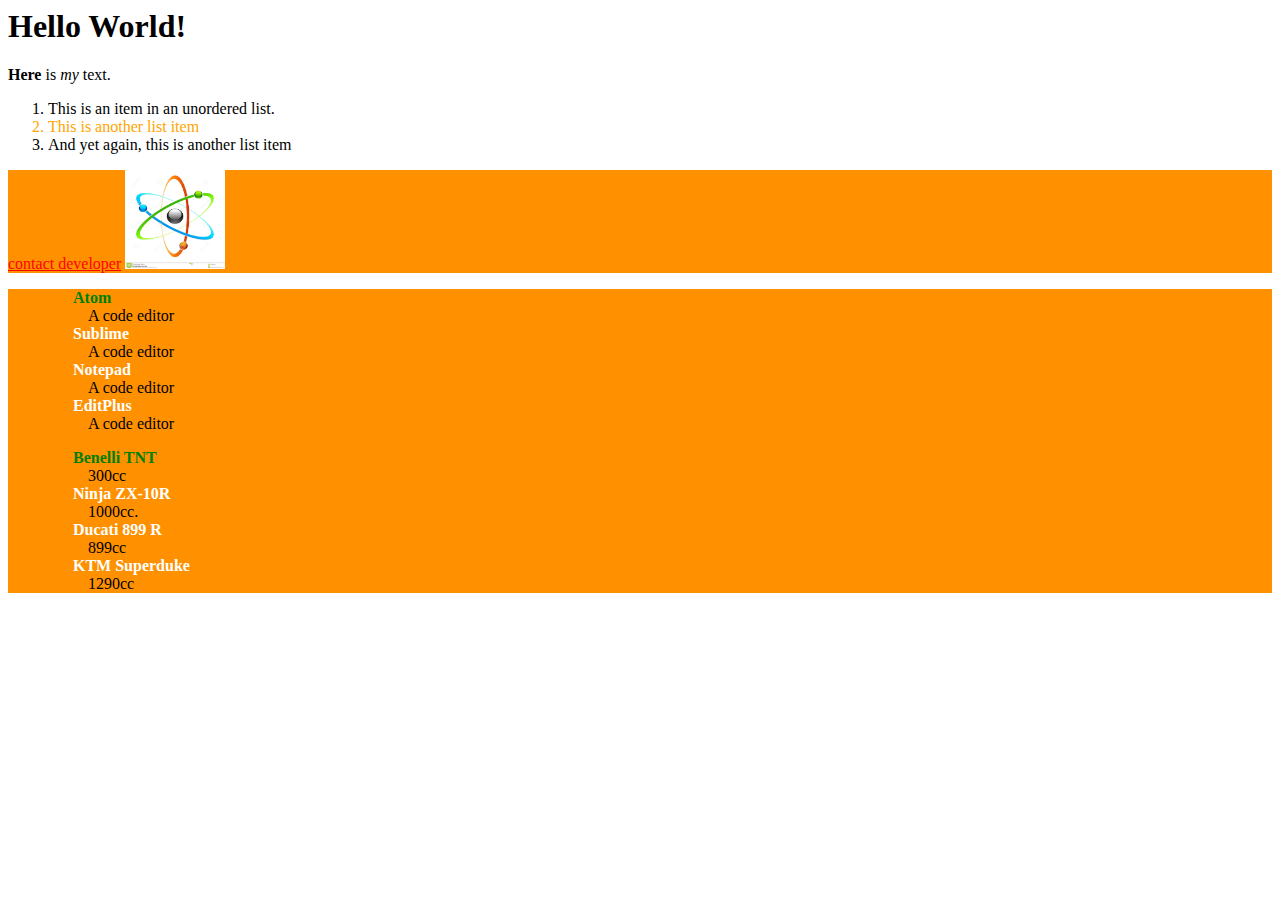
<file: index.html>
<html>
  <head>
    <title>Hello World</title>
    <link href="css/style.css" rel="stylesheet"/>
  </head>
  <body> <h1>Hello World!</h1>
    <p><strong>Here</strong>  is <em> my </em> text.</p>
  <font style="color:#purple;">
   <ol>
    <li> This is an item in an unordered list. </li>
    <li> This is another list item </li>
    <li> And yet again, this is another list item</li>
   </ol>
  </font>
  <div>
    <a href="https://www.blogger.com/profile/07911663041809780993" target="_blank" style="color:rgba(235,132,234,0,0)">contact developer</a>
    <img src="img/atom-symbol-16466824.jpg" alt="Atom image here" width="100px" height="99px">
  </div>
  <div>
    <ol>
      <dt class="emphasisedlist"> Atom </dt>
        <dd>A code editor</dd>
      <dt> Sublime </dt>
        <dd>A code editor</dd>
      <dt> Notepad </dt>
        <dd>A code editor</dd>
      <dt class> EditPlus </dt>
        <dd>A code editor</dd>
    </ol>
    <ol>
      <dt class="emphasisedlist"> Benelli TNT </dt>
        <dd>300cc</dd>
      <dt> Ninja ZX-10R </dt>
        <dd>1000cc.</dd>
      <dt> Ducati 899 R </dt>
        <dd>899cc</dd>
      <dt class> KTM Superduke </dt>
        <dd>1290cc</dd>
    </ol>
  </div>

  </body>
<html>
</file>
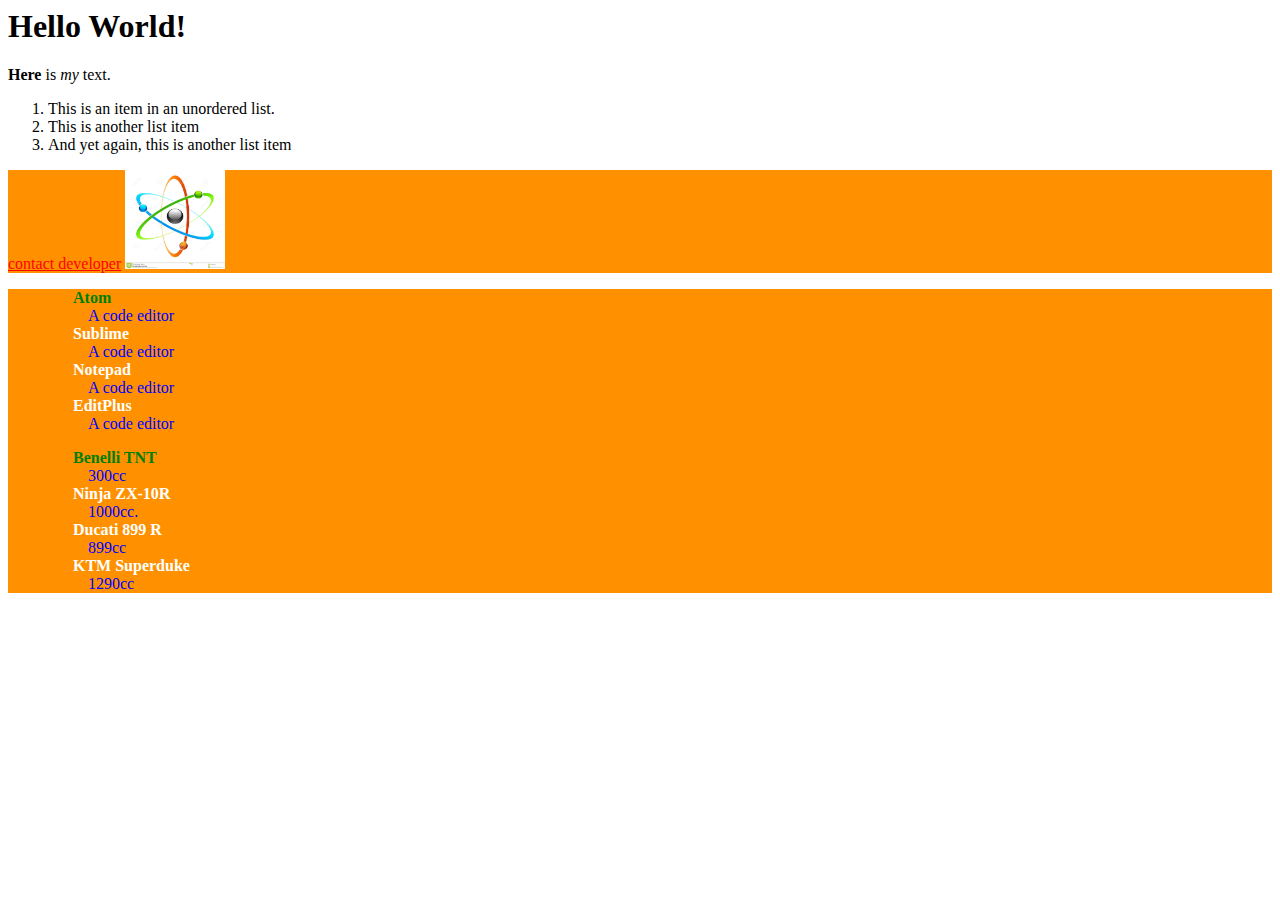
<file: img/Hello World.html>
<!-- saved from url=(0022)http://127.0.0.1:8080/ -->
<html><head><meta http-equiv="Content-Type" content="text/html; charset=windows-1252">
    <title>Hello World</title>
    <link href="./Hello World_files/style.css" rel="stylesheet">
  </head>
  <body> <h1>Hello World!</h1>
    <p><strong>Here</strong>  is <em> my </em> text.</p>
  <font style="color:#purple;">
   <ol>
    <li> This is an item in an unordered list. </li>
    <li> This is another list item </li>
    <li> And yet again, this is another list item</li>
   </ol>
  </font>
  <div>
    <a href="https://www.blogger.com/profile/07911663041809780993" target="_blank" style="color:rgba(235,132,234,0,0)">contact developer</a>
    <img src="./Hello World_files/atom-symbol-16466824.jpg" alt="Atom image here" width="100px" height="99px">
  </div>
  <div>
    <ol>
      <dt class="emphasisedlist"> Atom </dt>
        <dd>A code editor</dd>
      <dt> Sublime </dt>
        <dd>A code editor</dd>
      <dt> Notepad </dt>
        <dd>A code editor</dd>
      <dt class=""> EditPlus </dt>
        <dd>A code editor</dd>
    </ol>
    <ol>
      <dt class="emphasisedlist"> Benelli TNT </dt>
        <dd>300cc</dd>
      <dt> Ninja ZX-10R </dt>
        <dd>1000cc.</dd>
      <dt> Ducati 899 R </dt>
        <dd>899cc</dd>
      <dt class=""> KTM Superduke </dt>
        <dd>1290cc</dd>
    </ol>
  </div>

  

</body></html>
</file>
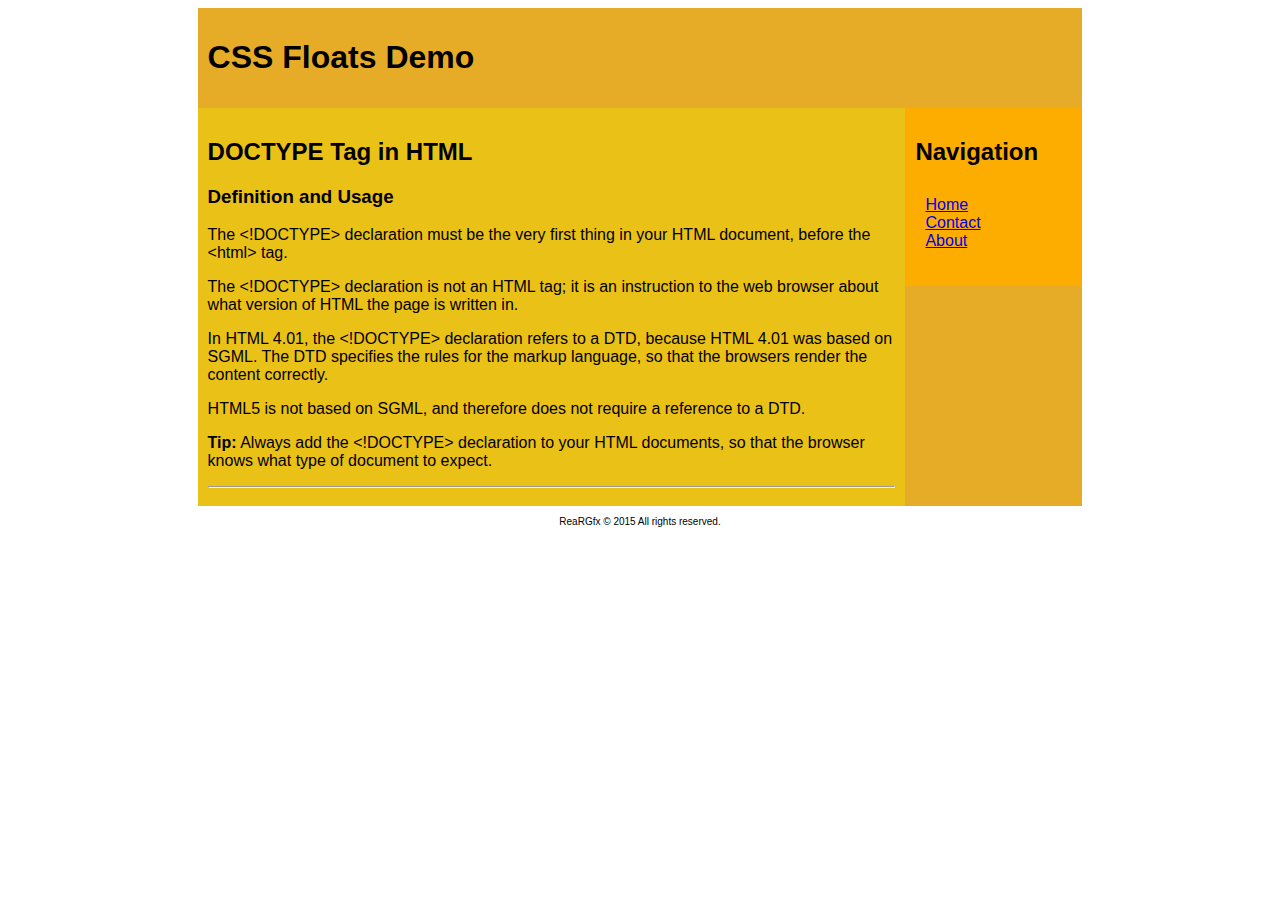
<file: pages/css_floats_demo.html>
<!doctype html>
<html>
<head>
  <meta charset="utf-8"/>
  <link href="../css/floatdemostyle.css" rel="stylesheet"/>
  <title>
    CSS Floats demo
  </title>
</head>
<body>
  <div class="wrap">
      <h1> CSS Floats Demo </h1>
      <div class="content">
          <div class="text">
            <h2>DOCTYPE Tag in HTML</h2>
            <h3>Definition and Usage</h3>
            <p>The &lt;!DOCTYPE&gt; declaration must be the very first thing in your HTML
            document, before the &lt;html&gt; tag.</p>
            <p>The &lt;!DOCTYPE&gt; declaration is not an HTML tag; it is an instruction to the web browser about what version of
            HTML the page is written in.</p>
            <p>In HTML 4.01, the &lt;!DOCTYPE&gt; declaration refers to a DTD, because HTML 4.01
            was based on SGML. The DTD specifies the rules for the markup language, so that
            the browsers render the content correctly.</p>
            <p>HTML5 is not based on SGML, and therefore does not require a reference to a
            DTD.</p>
            <p><b>Tip:</b> Always add the &lt;!DOCTYPE&gt; declaration to your HTML documents, so
            that the browser knows what type of document to expect.</p>
            <hr>
          </div>
      </div>
      <div class="sidebar">
        <div class="sidebarcontent">
          <aside>
            <h2>
              Navigation
            </h2>
          <ul>
            <li>
              <a href="../index.html">Home</a>
            </li>
            <li>
              <a href="https://www.blogger.com/profile/07911663041809780993">Contact</a>
            </li>
            <li>
              <a href="https://in.linkedin.com/in/arunkarthic">About</a>
            </li>
          </aside>
        </div>
      </div>

  </div>
  <footer>ReaRGfx &copy 2015 All rights reserved.</footer>
</body>
</html>
</file>
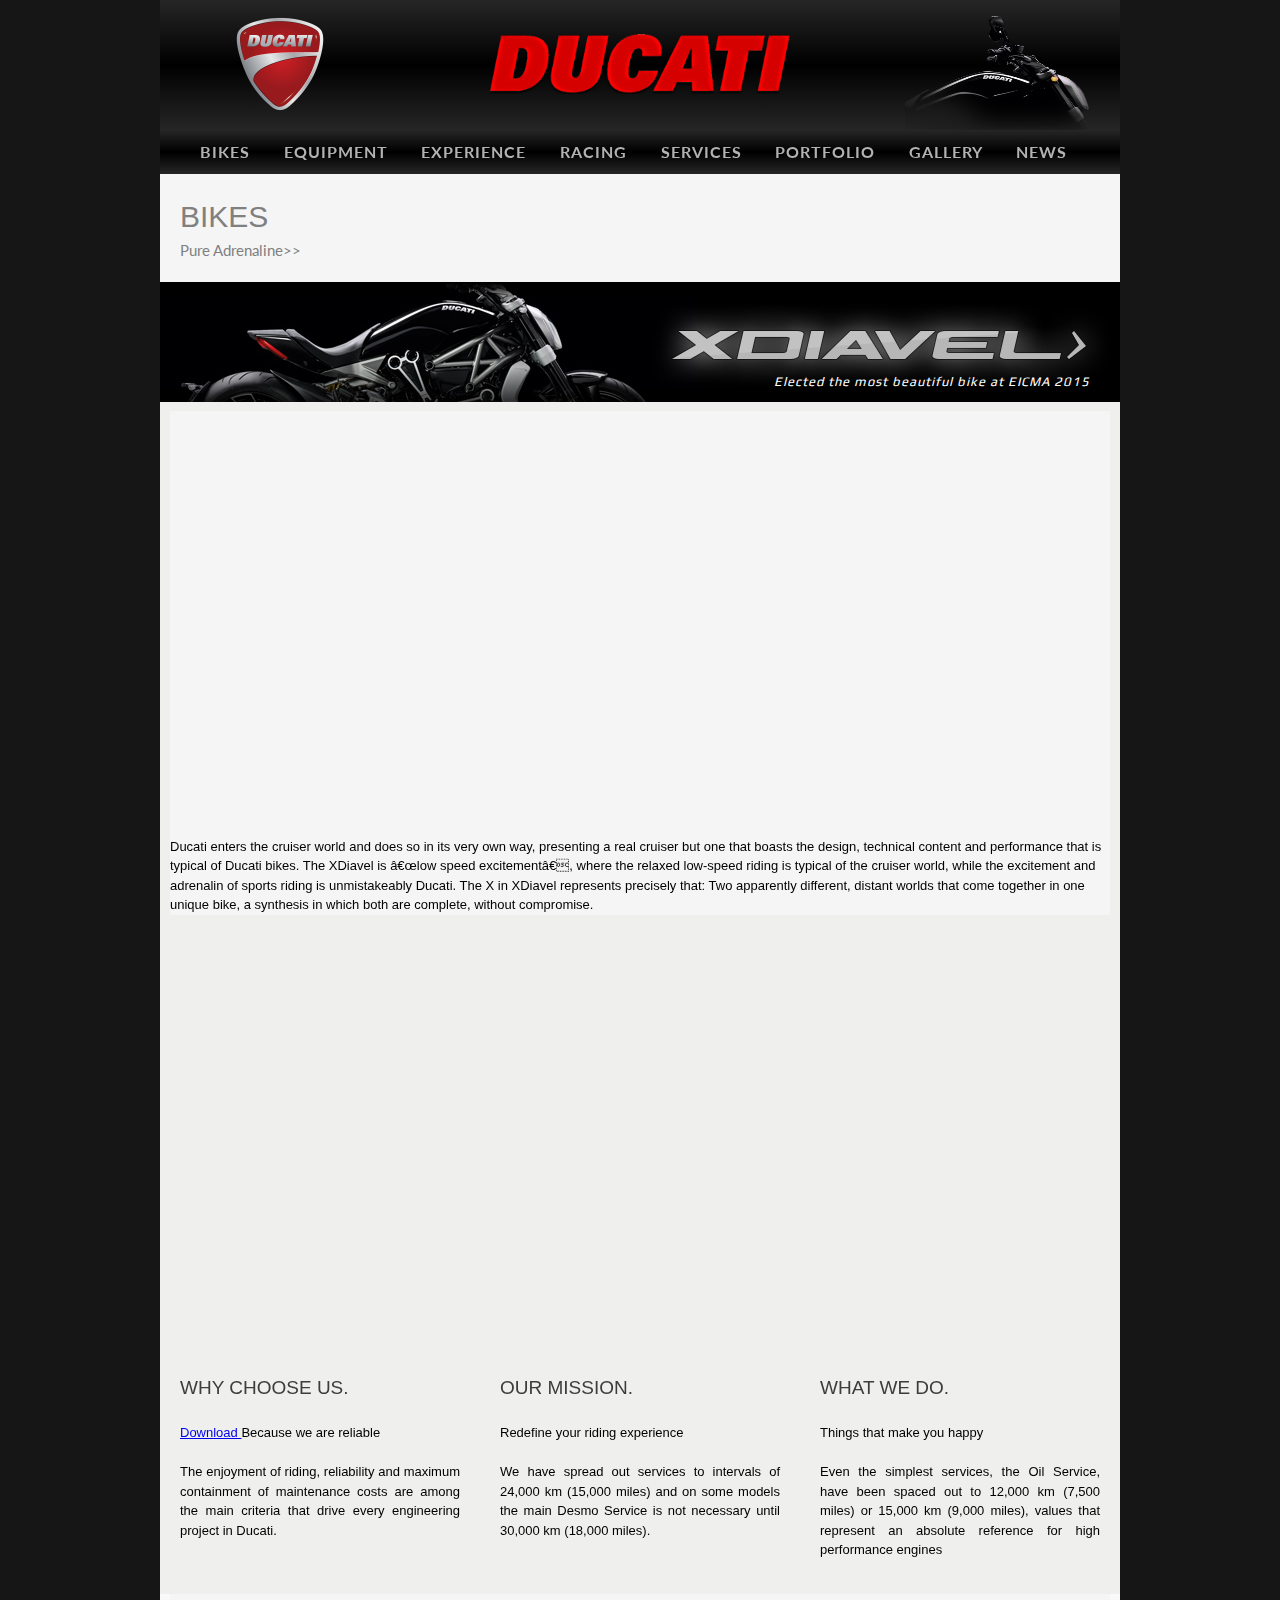
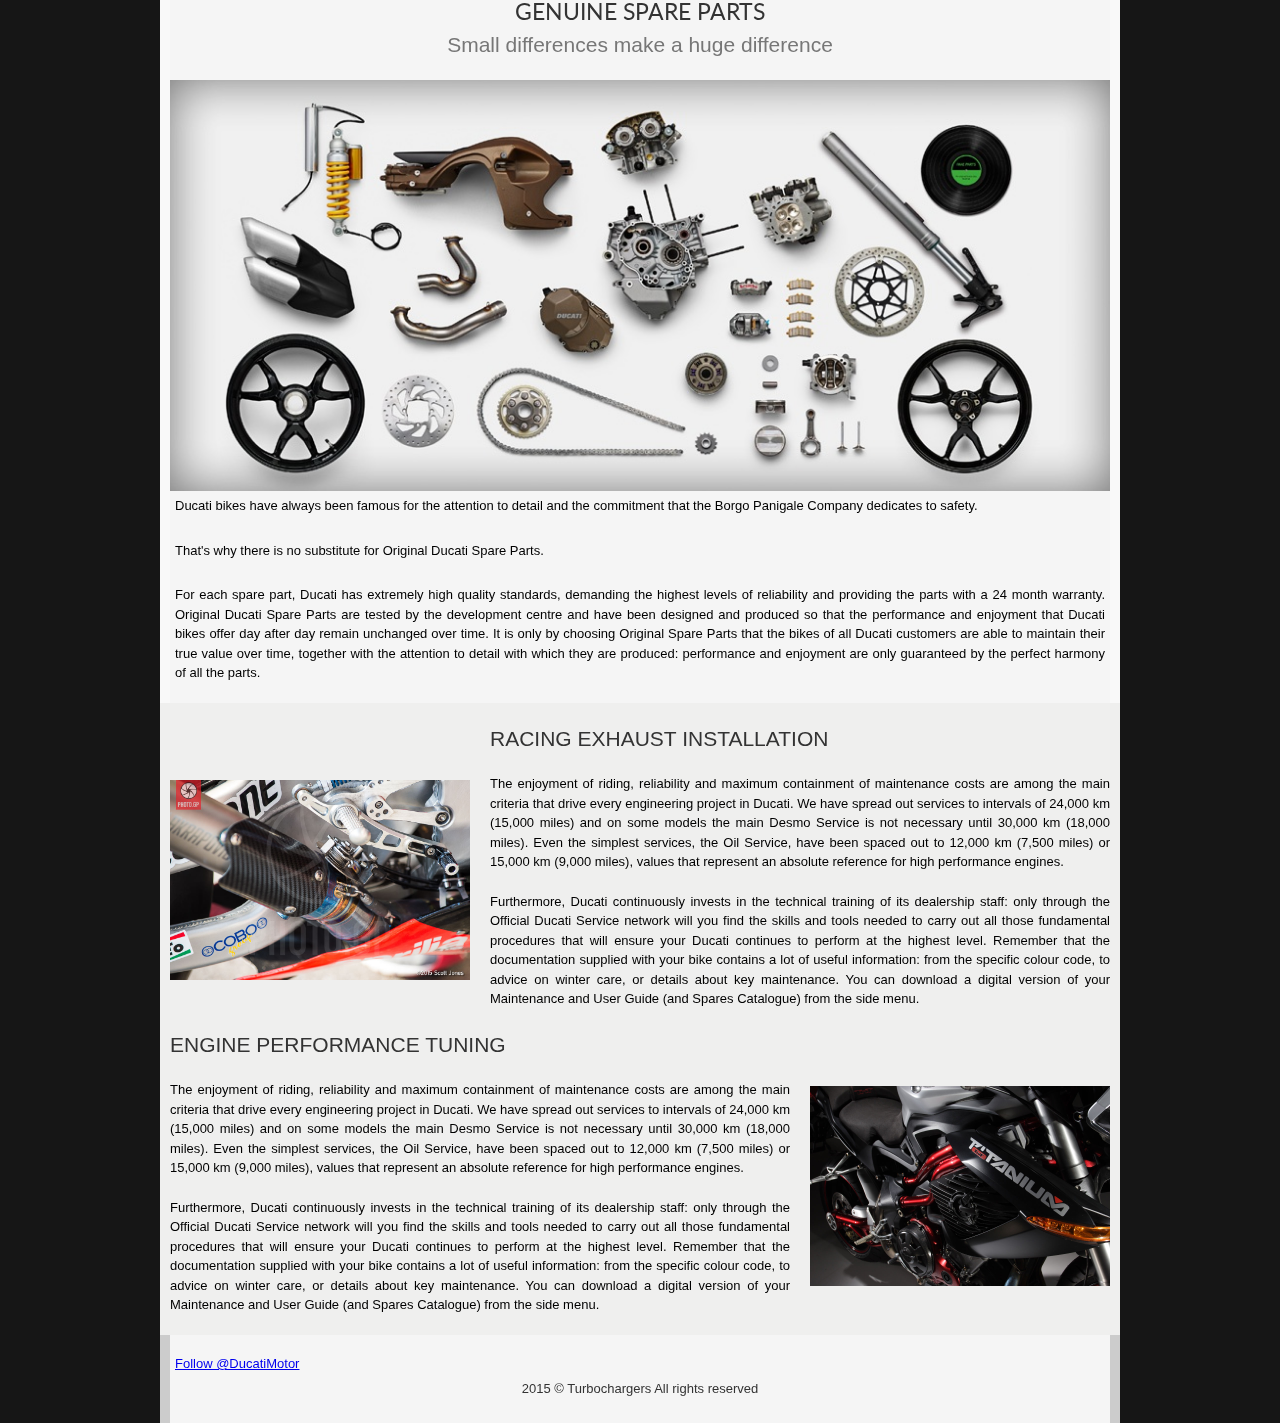
<file: pages/ducati_bikes.html>
<!DOCTYPE html>
<html>
      <head>
        <link rel="stylesheet" href="../css/reset.css" media="screen" title="no title" charset="utf-8">
        <link rel="stylesheet" href="../css/text.css" media="screen" title="no title" charset="utf-8">
        <link rel="stylesheet" href="../css/960_12_col.css" media="screen" title="no title" charset="utf-8">
        <link rel="stylesheet" href="../css/gridDemostyle.css" media="screen" title="no title" charset="utf-8">
        <link rel="stylesheet" type="text/css" href="http://fonts.googleapis.com/css?family=Lato|Lobster|Play">
        <title>Turbochargers-Home</title>
      </head>
<body>
  <div id="fb-root"></div>
  <script>(function(d, s, id) {
    var js, fjs = d.getElementsByTagName(s)[0];
    if (d.getElementById(id)) return;
    js = d.createElement(s); js.id = id;
    js.src = "//connect.facebook.net/en_US/sdk.js#xfbml=1&version=v2.5";
    fjs.parentNode.insertBefore(js, fjs);
  }(document, 'script', 'facebook-jssdk'));</script>
  <script>!function(d,s,id){var js,fjs=d.getElementsByTagName(s)[0],p=/^http:/.test(d.location)?'http':'https';if(!d.getElementById(id)){js=d.createElement(s);js.id=id;js.src=p+'://platform.twitter.com/widgets.js';fjs.parentNode.insertBefore(js,fjs);}}(document, 'script', 'twitter-wjs');
  </script>

    <div class="container_12 wrap">
            <div class="menuSpace">
                <div class="title container_12">
                  <div class="grid_3">
                      <img id="logo" src="../img/ducati_logo_red.png" alt="" />
                  </div>
                  <div class="grid_6">
                      <img src="../img/ducati_logo_transparent_thick.png" alt="" />
                  </div>
                  <div class="grid_3">
                    <img id="bgtransparent" src="../img/xdiavel.png" alt="" />
                  </div>
                </div>

                <div class="menuBar">
                    <ul>
                      <li><a href="#">bikes</a></li>
                      <li><a href="#">equipment</a></li>
                      <li><a href="#">experience</a></li>
                      <li><a href="#">racing</a></li>
                      <li><a href="../pages/ducati_services.html">services</a></li>
                      <li><a href="#">portfolio</a></li>
                      <li><a href="#">gallery</a></li>
                      <li><a href="#">news</a></li>
                    </ul>
                </div>
            </div>

            <div class="subheader container_12">
              <div class="grid_12">
                <p class="subheaderpane_header">
                  Bikes
                </p>
                <p class="subheaderpane_tagline">Pure Adrenaline>></p>
              </div>
            </div>

            <div class="latestbikecontainer container_12">
                  <div class="bikedisplay">
                    <p>
                      Elected the most beautiful bike at EICMA 2015
                    </p>
                  </div>
                  <div class="latestbikevideogrid grid_12">
                      <iframe class="newbikeherovideo" src="https://www.youtube.com/embed/s7ibGORIG48" frameborder="0" allowfullscreen></iframe>
                  </div>
                  <div class="grid_12">
                    Ducati enters the cruiser world and does so in its very own way, presenting a real cruiser but one that boasts the design, technical content and performance that is typical of Ducati bikes. The XDiavel is “low speed excitement”, where the relaxed low-speed riding is typical of the cruiser world, while the excitement and adrenalin of sports riding is unmistakeably Ducati. The X in XDiavel represents precisely that: Two apparently different, distant worlds that come together in one unique bike, a synthesis in which both are complete, without compromise.                     
                  </div>
            </div>


            <div class="container_12">
                  <div class="grid_4">
                      <iframe class="newbike"src="https://www.youtube.com/embed/s7ibGORIG48" frameborder="0" allowfullscreen></iframe>
                  </div>
                  <div class="grid_4">
                    <iframe class="newbike" src="https://www.youtube.com/embed/ZiIcqZoQQwg" frameborder="0" allowfullscreen></iframe>
                  </div>
                  <div class="grid_4">
                    <iframe class="newbike" src="https://www.youtube.com/embed/mwU_j0ESsCg" frameborder="0" allowfullscreen></iframe>
                  </div>
            </div>

            <div class="container_12">
              <br>
            </div>

            <div class="container_12">
                  <div class="grid_4">
                      <iframe class="newbike" src="https://www.youtube.com/embed/3fkxKZc6GOg" frameborder="0" allowfullscreen></iframe>
                  </div>
                  <div class="grid_4">
                    <iframe class="newbike" src="https://www.youtube.com/embed/LGnLN394aFg" frameborder="0" allowfullscreen></iframe>
                  </div>
                  <div class="grid_4">
                    <iframe class="newbike" src="https://www.youtube.com/embed/6GMwfO5lbWw?list=PLTFCSybiiVNPO1zsnjF96BNmM_J2wZTdL" frameborder="0" allowfullscreen></iframe>
                  </div>
            </div>

            <div class="container_12 displaygrids">
                <div class="grid_4">
                  <h4>why choose us</h4>
                  <p class="gridtagline">
                    <a href="http://www.ducati.com/cms-web/fs//MediaGalleries/287/1/MediaGallery_1287052/Diavel-Carbon_2016_Amb-017_1920x1080.jpg/Diavel-Carbon_2016_Amb-017_1920x1080.mediagallery_output_image_[1920x1080].jpg" target="_blank" download="">
                      Download
                    </a>
                    Because we are reliable</p>
                  <p class="gridtext">
                    The enjoyment of riding, reliability and maximum containment of maintenance
                    costs are among the main criteria that drive every engineering
                    project in Ducati.
                  </p>
                </div>

                <div class="grid_4">
                  <h4>our mission</h4>
                  <p class="gridtagline">Redefine your riding experience</p>
                  <p class="gridtext">
                    We have spread out services to intervals of 24,000 km (15,000 miles)
                    and on some models the main Desmo Service is not necessary
                    until 30,000 km (18,000 miles).
                  </p>
                </div>

                <div class="grid_4">
                  <h4>what we do</h4>
                  <p class="gridtagline">Things that make you happy</p>
                  <p class="gridtext">
                    Even the simplest services,
                   the Oil Service, have been spaced out to 12,000 km
                   (7,500 miles) or 15,000 km (9,000 miles), values that
                   represent an absolute reference for high performance engines
                  </p>
                </div>
            </div>

            <div class="mainheroelement container_12">
              <div class="grid_12">
                <h2 class="mainheroelementheader">
                  Genuine Spare Parts
                </h2>
                <h3 class="mainheroelementtagline">
                  Small differences make a huge difference
                </h3>
                <img src="../img/Knolling-Accessori_Wide-01_960x420_960x420.jpg" alt="Genuine Spare Parts" />
                <div class="mainheroelementtext">
                    <p>
                      Ducati bikes have always been famous for the attention
                      to detail and the commitment that the Borgo Panigale
                      Company dedicates to safety.
                    </p>
                    <p>
                      That's why there is no substitute for Original Ducati Spare Parts.
                    </p>
                    <p>
                      For each spare part, Ducati has extremely high quality
                      standards, demanding the highest levels of reliability
                      and providing the parts with a 24 month warranty.
                      Original Ducati Spare Parts are tested by the development centre and have been designed and produced so that the performance and enjoyment that Ducati bikes offer day after day remain unchanged over time. It is only by choosing Original Spare Parts that the bikes of all Ducati customers are able to maintain their true value over time, together with the attention to detail with which they are produced: performance and enjoyment are only guaranteed by the perfect harmony of all the parts.
                    </p>
                </div>
              </div>
            </div>
              <div class="heroelements container_12">
                    <div class="grid_4">
                        <img src="../img/racing_exhaust.jpg" alt="" />
                    </div>
                    <div class="grid_8 ">
                          <h3 class="heroelementsheader">
                            racing exhaust installation
                          </h3>
                          <p>
                            The enjoyment of riding, reliability and maximum
                             containment of maintenance costs are among the main
                            criteria that drive every engineering project in Ducati.
                             We have spread out services to intervals of 24,000 km
                             (15,000 miles) and on some models the main Desmo Service
                              is not necessary until 30,000 km (18,000 miles).
                               Even the simplest services, the Oil Service, have been
                                spaced out to 12,000 km (7,500 miles) or 15,000 km
                                 (9,000 miles), values that represent an absolute reference for high performance engines.
                          </p>
                          <p>
                            Furthermore, Ducati continuously invests in the technical training
                            of its dealership staff: only through the Official Ducati Service network will you find the skills and tools needed to carry out all those fundamental procedures that will ensure your Ducati continues to perform at the highest level.
                            Remember that the documentation supplied with your bike contains a lot of useful information: from the specific colour code, to advice on winter care, or details about key maintenance. You can download a digital version of your Maintenance and User Guide (and Spares Catalogue) from the side menu.
                          </p>
                    </div>
              </div>

              <div class="heroelements container_12">
                    <div class="grid_8 ">
                          <h3 class="heroelementsheader">
                            engine performance tuning
                          </h3>
                          <p>
                            The enjoyment of riding, reliability and maximum
                             containment of maintenance costs are among the main
                            criteria that drive every engineering project in Ducati.
                             We have spread out services to intervals of 24,000 km
                             (15,000 miles) and on some models the main Desmo Service
                              is not necessary until 30,000 km (18,000 miles).
                               Even the simplest services, the Oil Service, have been
                                spaced out to 12,000 km (7,500 miles) or 15,000 km
                                 (9,000 miles), values that represent an absolute reference for high performance engines.
                          </p>
                          <p>
                            Furthermore, Ducati continuously invests in the technical training
                            of its dealership staff: only through the Official Ducati Service network will you find the skills and tools needed to carry out all those fundamental procedures that will ensure your Ducati continues to perform at the highest level.
                            Remember that the documentation supplied with your bike contains a lot of useful information: from the specific colour code, to advice on winter care, or details about key maintenance. You can download a digital version of your Maintenance and User Guide (and Spares Catalogue) from the side menu.
                          </p>
                    </div>
                    <div class="grid_4">
                        <img src="../img/2008-Benelli-TNTTitaniume.jpg" alt="" />
                    </div>
              </div>

            <div class="footer">
                 <footer>
                      <div class="container_12">
                        <div class="grid_12">
                          <div class="fb-like" data-href="https://www.facebook.com/DucatiIndia" data-layout="standard" data-action="like" data-show-faces="true" data-share="true">
                          </div>
                        </div>
                        <div class="grid_12">
                          <a href="https://twitter.com/DucatiMotor" class="twitter-follow-button" data-show-count="false">Follow @DucatiMotor</a>
                          <p class="footertext">
                            <a href="#">2015 &copy Turbochargers All rights reserved</a>
                          </p>
                        </div>
                      </div>
                 </footer>
            </div>
     </div>
  </body>
</html>
</file>
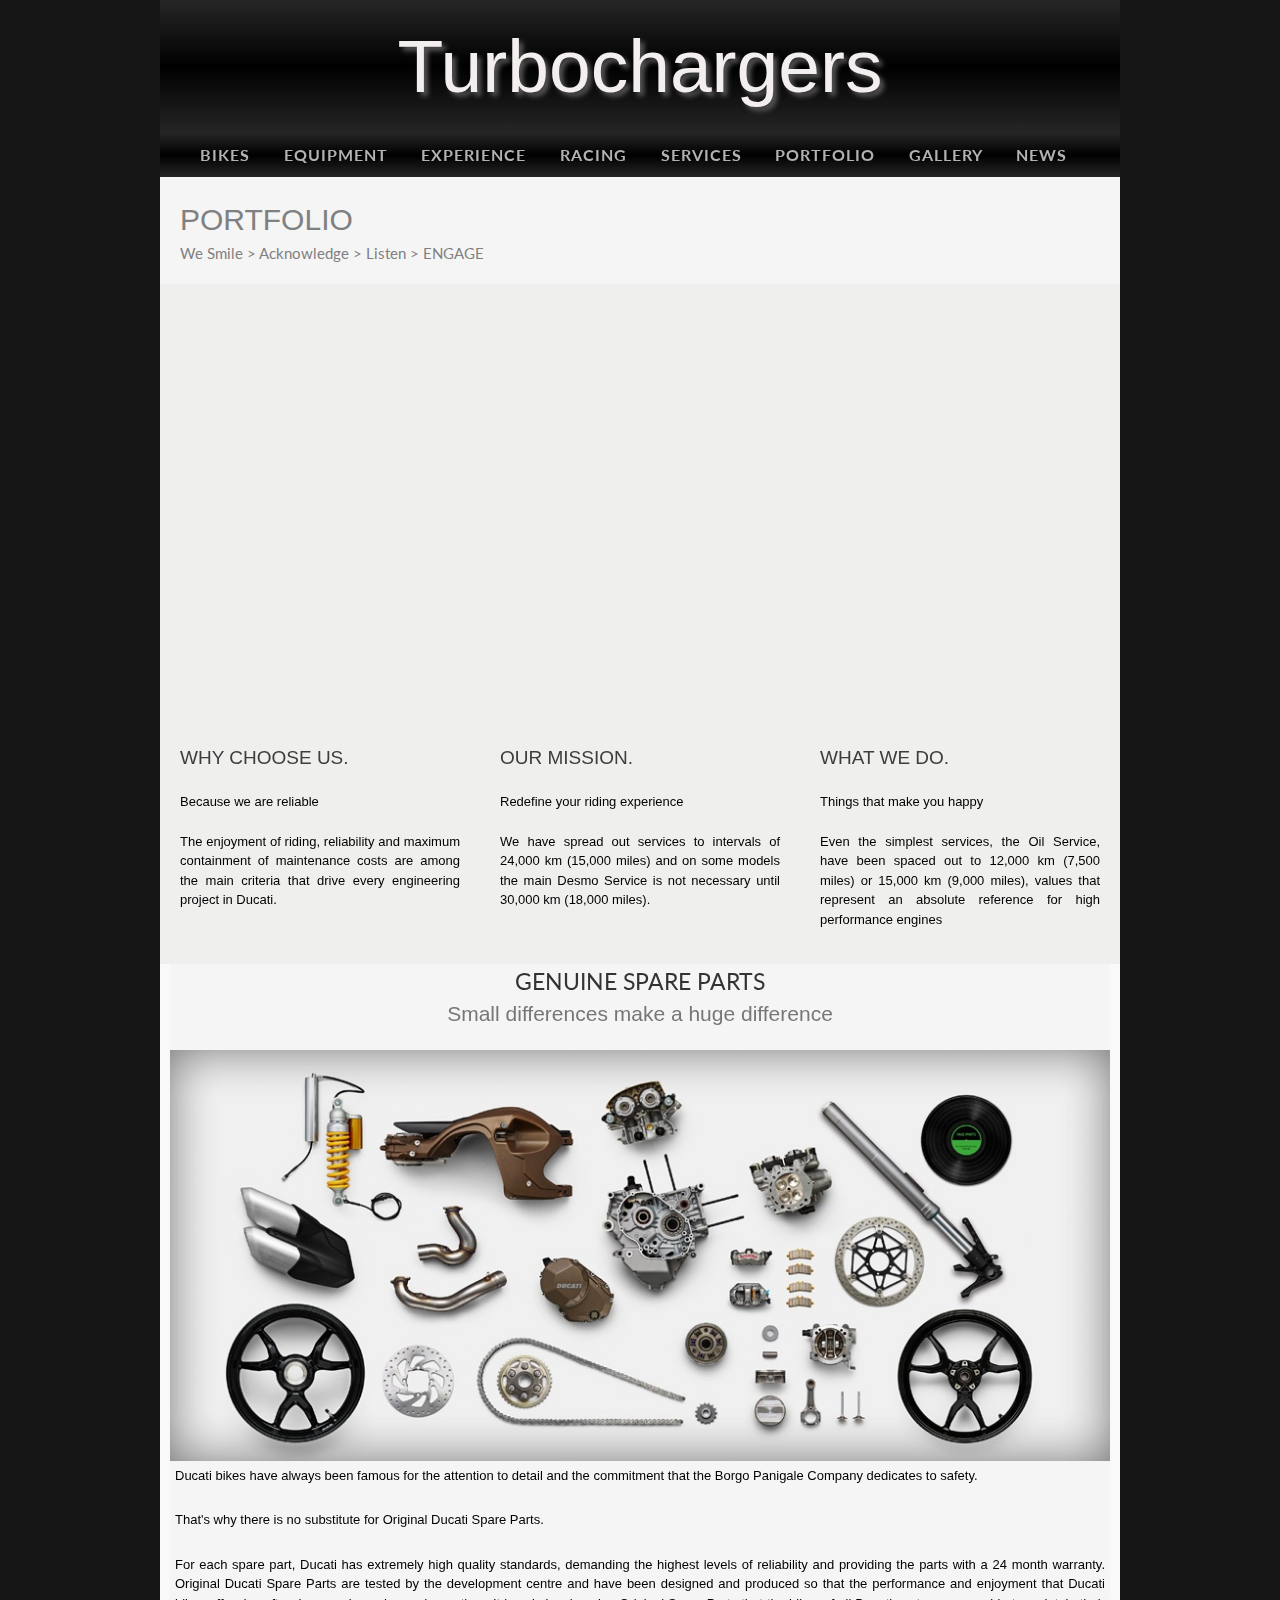
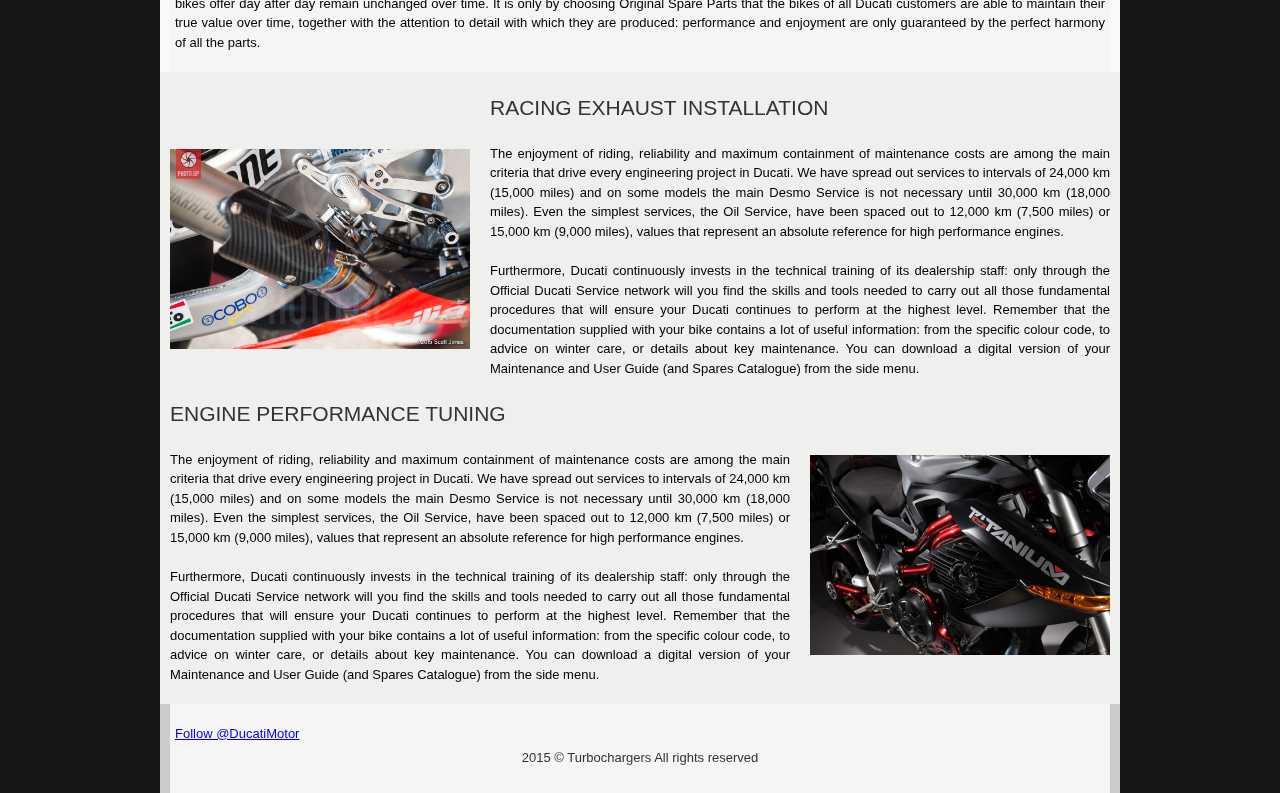
<file: pages/ducati_portfolio.html>
<!DOCTYPE html>
<html>
      <head>
        <link rel="stylesheet" href="../css/reset.css" media="screen" title="no title" charset="utf-8">
        <link rel="stylesheet" href="../css/text.css" media="screen" title="no title" charset="utf-8">
        <link rel="stylesheet" href="../css/960_12_col.css" media="screen" title="no title" charset="utf-8">
        <link rel="stylesheet" href="../css/gridDemostyle.css" media="screen" title="no title" charset="utf-8">
        <link rel="stylesheet" type="text/css" href="http://fonts.googleapis.com/css?family=Lato|Lobster|proxima+nova">
        <title>Turbochargers-Home</title>
      </head>
<body>
  <div id="fb-root"></div>
  <script>(function(d, s, id) {
    var js, fjs = d.getElementsByTagName(s)[0];
    if (d.getElementById(id)) return;
    js = d.createElement(s); js.id = id;
    js.src = "//connect.facebook.net/en_US/sdk.js#xfbml=1&version=v2.5";
    fjs.parentNode.insertBefore(js, fjs);
  }(document, 'script', 'facebook-jssdk'));</script>
  <script>!function(d,s,id){var js,fjs=d.getElementsByTagName(s)[0],p=/^http:/.test(d.location)?'http':'https';if(!d.getElementById(id)){js=d.createElement(s);js.id=id;js.src=p+'://platform.twitter.com/widgets.js';fjs.parentNode.insertBefore(js,fjs);}}(document, 'script', 'twitter-wjs');
  </script>

    <div class="container_12 wrap">
            <div class="title">
              <p>
                Turbochargers
              </p>
            </div>

            <div class="menuBar">
                <ul>
                  <li><a href="#">bikes</a></li>
                  <li><a href="#">equipment</a></li>
                  <li><a href="#">experience</a></li>
                  <li><a href="#">racing</a></li>
                  <li><a href="../pages/ducati_services.html">services</a></li>
                  <li><a href="#">portfolio</a></li>
                  <li><a href="#">gallery</a></li>
                  <li><a href="#">news</a></li>
                </ul>
            </div>

            <div class="subheader">
              <div class="grid_12">
                <p class="subheaderpane_header">
                  Portfolio
                </p>
                <p class="subheaderpane_tagline">We Smile &gt Acknowledge &gt Listen &gt ENGAGE</p>
              </div>
            </div>

            <div class="container_12">
                  <div class="grid_4">
                      <iframe class="newbike"src="https://www.youtube.com/embed/s7ibGORIG48" frameborder="0" allowfullscreen></iframe>
                  </div>
                  <div class="grid_4">
                    <iframe class="newbike" src="https://www.youtube.com/embed/ZiIcqZoQQwg" frameborder="0" allowfullscreen></iframe>
                  </div>
                  <div class="grid_4">
                    <iframe class="newbike" src="https://www.youtube.com/embed/mwU_j0ESsCg" frameborder="0" allowfullscreen></iframe>
                  </div>
            </div>

            <div class="container_12">
              <br>
            </div>

            <div class="container_12">
                  <div class="grid_4">
                      <iframe class="newbike" src="https://www.youtube.com/embed/3fkxKZc6GOg" frameborder="0" allowfullscreen></iframe>
                  </div>
                  <div class="grid_4">
                    <iframe class="newbike" src="https://www.youtube.com/embed/LGnLN394aFg" frameborder="0" allowfullscreen></iframe>
                  </div>
                  <div class="grid_4">
                    <iframe class="newbike" src="https://www.youtube.com/embed/6GMwfO5lbWw?list=PLTFCSybiiVNPO1zsnjF96BNmM_J2wZTdL" frameborder="0" allowfullscreen></iframe>
                  </div>
            </div>

            <div class="container_12 displaygrids">
                <div class="grid_4">
                  <h4>why choose us</h4>
                  <p class="gridtagline">Because we are reliable</p>
                  <p class="gridtext">
                    The enjoyment of riding, reliability and maximum containment of maintenance
                    costs are among the main criteria that drive every engineering
                    project in Ducati.
                  </p>
                </div>

                <div class="grid_4">
                  <h4>our mission</h4>
                  <p class="gridtagline">Redefine your riding experience</p>
                  <p class="gridtext">
                    We have spread out services to intervals of 24,000 km (15,000 miles)
                    and on some models the main Desmo Service is not necessary
                    until 30,000 km (18,000 miles).
                  </p>
                </div>

                <div class="grid_4">
                  <h4>what we do</h4>
                  <p class="gridtagline">Things that make you happy</p>
                  <p class="gridtext">
                    Even the simplest services,
                   the Oil Service, have been spaced out to 12,000 km
                   (7,500 miles) or 15,000 km (9,000 miles), values that
                   represent an absolute reference for high performance engines
                  </p>
                </div>
            </div>

            <div class="mainheroelement container_12">
              <div class="grid_12">
                <h2 class="mainheroelementheader">
                  Genuine Spare Parts
                </h2>
                <h3 class="mainheroelementtagline">
                  Small differences make a huge difference
                </h3>
                <img src="../img/Knolling-Accessori_Wide-01_960x420_960x420.jpg" alt="Genuine Spare Parts" />
                <div class="mainheroelementtext">
                    <p>
                      Ducati bikes have always been famous for the attention
                      to detail and the commitment that the Borgo Panigale
                      Company dedicates to safety.
                    </p>
                    <p>
                      That's why there is no substitute for Original Ducati Spare Parts.
                    </p>
                    <p>
                      For each spare part, Ducati has extremely high quality
                      standards, demanding the highest levels of reliability
                      and providing the parts with a 24 month warranty.
                      Original Ducati Spare Parts are tested by the development centre and have been designed and produced so that the performance and enjoyment that Ducati bikes offer day after day remain unchanged over time. It is only by choosing Original Spare Parts that the bikes of all Ducati customers are able to maintain their true value over time, together with the attention to detail with which they are produced: performance and enjoyment are only guaranteed by the perfect harmony of all the parts.
                    </p>
                </div>
              </div>
            </div>
              <div class="heroelements container_12">
                    <div class="grid_4">
                        <img src="../img/racing_exhaust.jpg" alt="" />
                    </div>
                    <div class="grid_8 ">
                          <h3 class="heroelementsheader">
                            racing exhaust installation
                          </h3>
                          <p>
                            The enjoyment of riding, reliability and maximum
                             containment of maintenance costs are among the main
                            criteria that drive every engineering project in Ducati.
                             We have spread out services to intervals of 24,000 km
                             (15,000 miles) and on some models the main Desmo Service
                              is not necessary until 30,000 km (18,000 miles).
                               Even the simplest services, the Oil Service, have been
                                spaced out to 12,000 km (7,500 miles) or 15,000 km
                                 (9,000 miles), values that represent an absolute reference for high performance engines.
                          </p>
                          <p>
                            Furthermore, Ducati continuously invests in the technical training
                            of its dealership staff: only through the Official Ducati Service network will you find the skills and tools needed to carry out all those fundamental procedures that will ensure your Ducati continues to perform at the highest level.
                            Remember that the documentation supplied with your bike contains a lot of useful information: from the specific colour code, to advice on winter care, or details about key maintenance. You can download a digital version of your Maintenance and User Guide (and Spares Catalogue) from the side menu.
                          </p>
                    </div>
              </div>

              <div class="heroelements container_12">
                    <div class="grid_8 ">
                          <h3 class="heroelementsheader">
                            engine performance tuning
                          </h3>
                          <p>
                            The enjoyment of riding, reliability and maximum
                             containment of maintenance costs are among the main
                            criteria that drive every engineering project in Ducati.
                             We have spread out services to intervals of 24,000 km
                             (15,000 miles) and on some models the main Desmo Service
                              is not necessary until 30,000 km (18,000 miles).
                               Even the simplest services, the Oil Service, have been
                                spaced out to 12,000 km (7,500 miles) or 15,000 km
                                 (9,000 miles), values that represent an absolute reference for high performance engines.
                          </p>
                          <p>
                            Furthermore, Ducati continuously invests in the technical training
                            of its dealership staff: only through the Official Ducati Service network will you find the skills and tools needed to carry out all those fundamental procedures that will ensure your Ducati continues to perform at the highest level.
                            Remember that the documentation supplied with your bike contains a lot of useful information: from the specific colour code, to advice on winter care, or details about key maintenance. You can download a digital version of your Maintenance and User Guide (and Spares Catalogue) from the side menu.
                          </p>
                    </div>
                    <div class="grid_4">
                        <img src="../img/2008-Benelli-TNTTitaniume.jpg" alt="" />
                    </div>
              </div>

            <div class="footer">
                 <footer>
                      <div class="container_12">
                        <div class="grid_12">
                          <div class="fb-like" data-href="https://www.facebook.com/DucatiIndia" data-layout="standard" data-action="like" data-show-faces="true" data-share="true">
                          </div>
                        </div>
                        <div class="grid_12">
                          <a href="https://twitter.com/DucatiMotor" class="twitter-follow-button" data-show-count="false">Follow @DucatiMotor</a>
                          <p class="footertext">
                            <a href="#">2015 &copy Turbochargers All rights reserved</a>
                          </p>
                        </div>
                      </div>
                 </footer>
            </div>
     </div>
  </body>
</html>
</file>
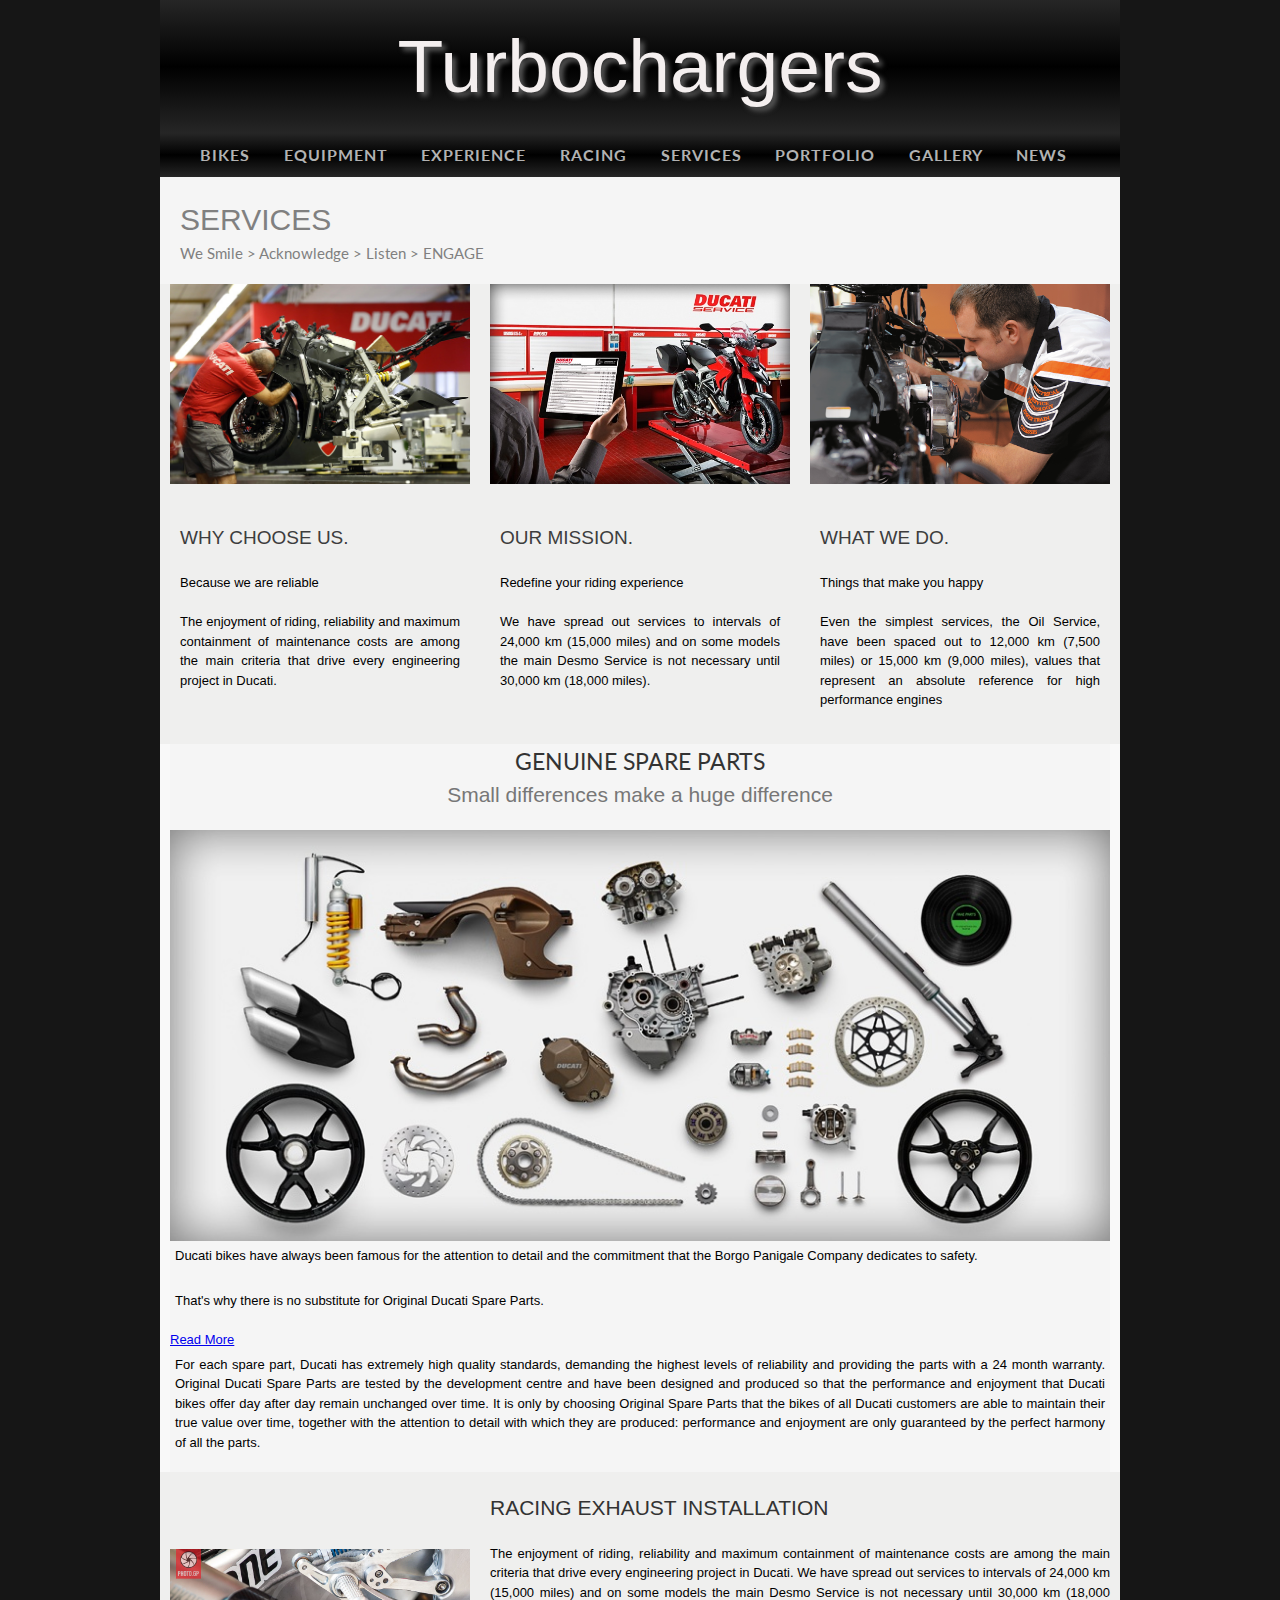
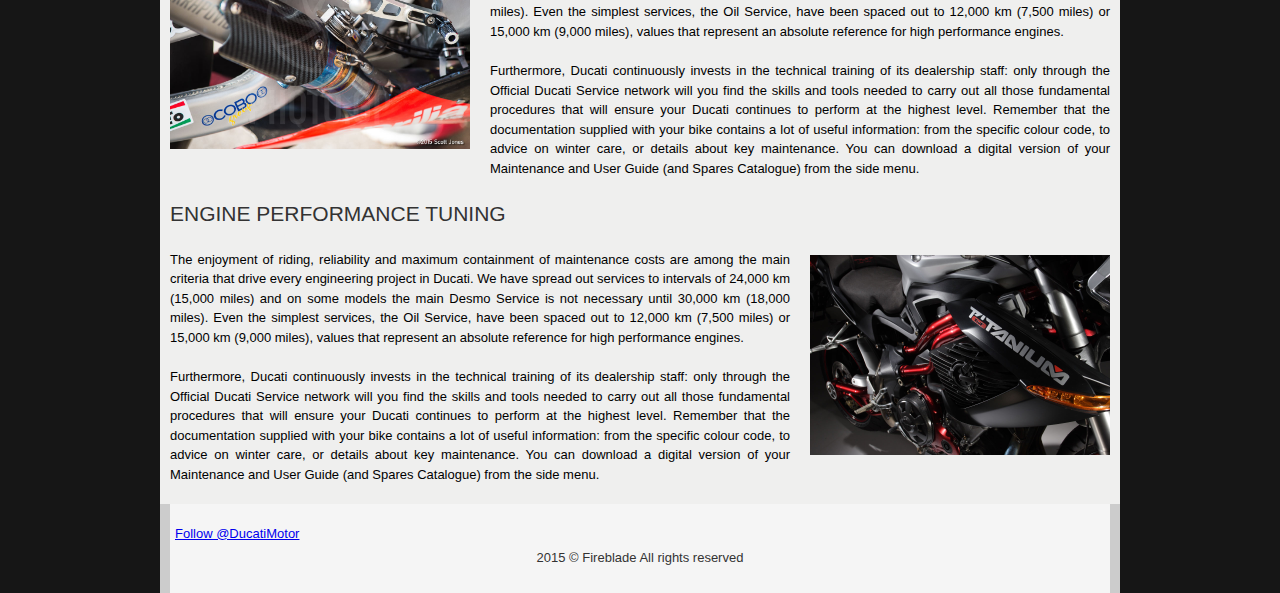
<file: pages/ducati_services.html>
<!DOCTYPE html>
<html>
      <head>
        <link rel="stylesheet" href="../css/reset.css" media="screen" title="no title" charset="utf-8">
        <link rel="stylesheet" href="../css/text.css" media="screen" title="no title" charset="utf-8">
        <link rel="stylesheet" href="../css/960_12_col.css" media="screen" title="no title" charset="utf-8">
        <link rel="stylesheet" href="../css/gridDemostyle.css" media="screen" title="no title" charset="utf-8">
        <link rel="stylesheet" type="text/css" href="http://fonts.googleapis.com/css?family=Lato|Lobster|proxima+nova">
        <link rel="javascript" href="../js/readmore.min.js"/>
        <title>Turbochargers-Home</title>
      </head>
<body>

  <script>(function(d, s, id) {
    var js, fjs = d.getElementsByTagName(s)[0];
    if (d.getElementById(id)) return;
    js = d.createElement(s); js.id = id;
    js.src = "//connect.facebook.net/en_US/sdk.js#xfbml=1&version=v2.5";
    fjs.parentNode.insertBefore(js, fjs);
  }(document, 'script', 'facebook-jssdk'));</script>
  <script>!function(d,s,id){var js,fjs=d.getElementsByTagName(s)[0],p=/^http:/.test(d.location)?'http':'https';if(!d.getElementById(id)){js=d.createElement(s);js.id=id;js.src=p+'://platform.twitter.com/widgets.js';fjs.parentNode.insertBefore(js,fjs);}}(document, 'script', 'twitter-wjs');
  </script>

    <div class="container_12 wrap">
            <div class="title">
              <p>
                Turbochargers
              </p>
            </div>

            <div class="menuBar">
                <ul>
                  <li><a href="#">bikes</a></li>
                  <li><a href="#">equipment</a></li>
                  <li><a href="#">experience</a></li>
                  <li><a href="#">racing</a></li>
                  <li><a href="#">services</a></li>
                  <li><a href="../pages/ducati_portfolio.html">portfolio</a></li>
                  <li><a href="#">gallery</a></li>
                  <li><a href="#">news</a></li>
                </ul>
            </div>

            <div class="subheader">
              <div class="grid_12">
                <p class="subheaderpane_header">
                  Services
                </p>
                <p class="subheaderpane_tagline">We Smile &gt Acknowledge &gt Listen &gt ENGAGE</p>
              </div>
            </div>

            <div class="container_12">
                  <div class="grid_4">
                    <img src="../img/ducati_tuning.jpg" alt="Engine Tuning" />
                  </div>
                  <div class="grid_4">
                    <img src="../img/ducatiMaintenance.jpg" alt="Engine Tuning" />
                  </div>
                  <div class="grid_4">
                    <img src="../img/hdService.jpg" alt="Engine Tuning" />
                  </div>
            </div>

            <div class="container_12 displaygrids">
                <div class="grid_4">
                  <h4>why choose us</h4>
                  <p class="gridtagline">Because we are reliable</p>
                  <p class="gridtext">
                    The enjoyment of riding, reliability and maximum containment of maintenance
                    costs are among the main criteria that drive every engineering
                    project in Ducati.
                  </p>
                </div>

                <div class="grid_4">
                  <h4>our mission</h4>
                  <p class="gridtagline">Redefine your riding experience</p>
                  <p class="gridtext">
                    We have spread out services to intervals of 24,000 km (15,000 miles)
                    and on some models the main Desmo Service is not necessary
                    until 30,000 km (18,000 miles).
                  </p>
                </div>

                <div class="grid_4">
                  <h4>what we do</h4>
                  <p class="gridtagline">Things that make you happy</p>
                  <p class="gridtext">
                    Even the simplest services,
                   the Oil Service, have been spaced out to 12,000 km
                   (7,500 miles) or 15,000 km (9,000 miles), values that
                   represent an absolute reference for high performance engines
                  </p>
                </div>
            </div>

            <div class="mainheroelement container_12">
              <div class="grid_12">
                <h2 class="mainheroelementheader">
                  Genuine Spare Parts
                </h2>
                <h3 class="mainheroelementtagline">
                  Small differences make a huge difference
                </h3>
                <img src="../img/Knolling-Accessori_Wide-01_960x420_960x420.jpg" alt="Genuine Spare Parts" />
                <div class="mainheroelementtext">
                  <article>
                    <p>
                      Ducati bikes have always been famous for the attention
                      to detail and the commitment that the Borgo Panigale
                      Company dedicates to safety.
                    </p>
                    <p>
                      That's why there is no substitute for Original Ducati Spare Parts.
                    </p>
                    <a href="#" data-readmore-toggle="" aria-controls="rmjs-1">Read More</a>
                    <p>
                      For each spare part, Ducati has extremely high quality
                      standards, demanding the highest levels of reliability
                      and providing the parts with a 24 month warranty.
                      Original Ducati Spare Parts are tested by the development centre and have been designed and produced so that the performance and enjoyment that Ducati bikes offer day after day remain unchanged over time. It is only by choosing Original Spare Parts that the bikes of all Ducati customers are able to maintain their true value over time, together with the attention to detail with which they are produced: performance and enjoyment are only guaranteed by the perfect harmony of all the parts.
                    </p>
                  </article>
                </div>
              </div>
            </div>
              <div class="heroelements container_12">
                    <div class="grid_4">
                        <img src="../img/racing_exhaust.jpg" alt="" />
                    </div>
                    <div class="grid_8 ">
                          <h3 class="heroelementsheader">
                            racing exhaust installation
                          </h3>
                          <p>
                            The enjoyment of riding, reliability and maximum
                             containment of maintenance costs are among the main
                            criteria that drive every engineering project in Ducati.
                             We have spread out services to intervals of 24,000 km
                             (15,000 miles) and on some models the main Desmo Service
                              is not necessary until 30,000 km (18,000 miles).
                               Even the simplest services, the Oil Service, have been
                                spaced out to 12,000 km (7,500 miles) or 15,000 km
                                 (9,000 miles), values that represent an absolute reference for high performance engines.
                          </p>
                          <p>
                            Furthermore, Ducati continuously invests in the technical training
                            of its dealership staff: only through the Official Ducati Service network will you find the skills and tools needed to carry out all those fundamental procedures that will ensure your Ducati continues to perform at the highest level.
                            Remember that the documentation supplied with your bike contains a lot of useful information: from the specific colour code, to advice on winter care, or details about key maintenance. You can download a digital version of your Maintenance and User Guide (and Spares Catalogue) from the side menu.
                          </p>
                    </div>
              </div>

              <div class="heroelements container_12">
                    <div class="grid_8 ">
                          <h3 class="heroelementsheader">
                            engine performance tuning
                          </h3>
                          <p>
                            The enjoyment of riding, reliability and maximum
                             containment of maintenance costs are among the main
                            criteria that drive every engineering project in Ducati.
                             We have spread out services to intervals of 24,000 km
                             (15,000 miles) and on some models the main Desmo Service
                              is not necessary until 30,000 km (18,000 miles).
                               Even the simplest services, the Oil Service, have been
                                spaced out to 12,000 km (7,500 miles) or 15,000 km
                                 (9,000 miles), values that represent an absolute reference for high performance engines.
                          </p>
                          <p>
                            Furthermore, Ducati continuously invests in the technical training
                            of its dealership staff: only through the Official Ducati Service network will you find the skills and tools needed to carry out all those fundamental procedures that will ensure your Ducati continues to perform at the highest level.
                            Remember that the documentation supplied with your bike contains a lot of useful information: from the specific colour code, to advice on winter care, or details about key maintenance. You can download a digital version of your Maintenance and User Guide (and Spares Catalogue) from the side menu.
                          </p>
                    </div>
                    <div class="grid_4">
                        <img src="../img/2008-Benelli-TNTTitaniume.jpg" alt="" />
                    </div>
              </div>

            <div class="footer">
                 <footer>
                      <div class="container_12">
                        <div class="grid_12">
                          <div class="fb-like" data-href="https://www.facebook.com/DucatiIndia" data-layout="standard" data-action="like" data-show-faces="true" data-share="true">
                          </div>
                        </div>
                        <div class="grid_12">
                          <a href="https://twitter.com/DucatiMotor" class="twitter-follow-button" data-show-count="false">Follow @DucatiMotor</a>
                          <p class="footertext">
                            <a href="#">2015 &copy Fireblade All rights reserved</a>
                          </p>
                        </div>
                      </div>
                 </footer>
            </div>
     </div>
  </body>
</html>
</file>
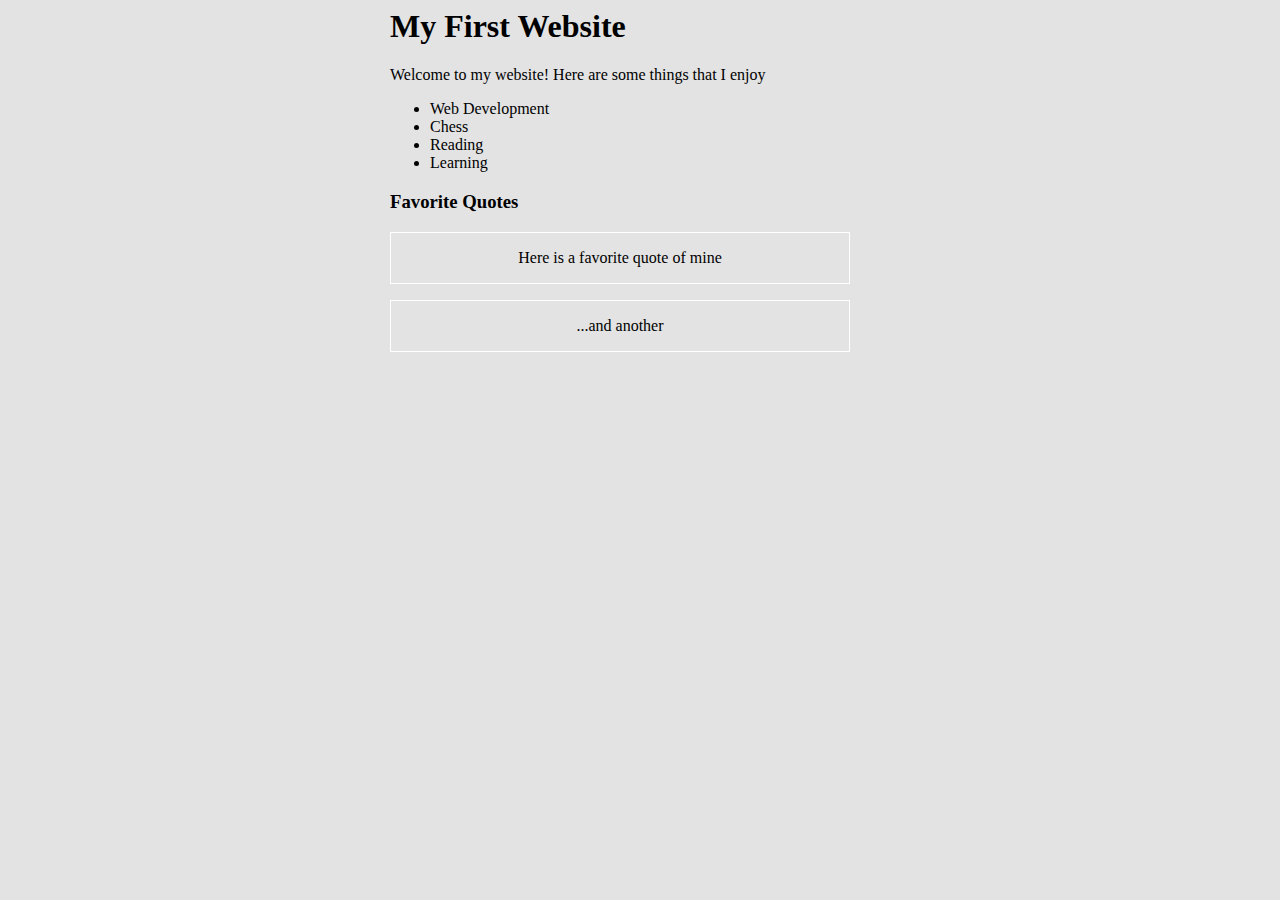
<file: pages/exercise1.html>
<html>
<head>
  <meta charset="utf-8"/>
  <link href="../css/exercise1.css" rel="stylesheet"/>
  <title>Exercise 1: HTML_CSS</title>
</head>
<body>
<div class="wrap">
  <h1>My First Website</h1>
  <p>Welcome to my website! Here are some things that I enjoy</p>
  <ul>
    <li>Web Development</li>
    <li>Chess</li>
    <li>Reading</li>
    <li>Learning</li>
  </ul>
  <h3>Favorite Quotes</h3>
  <blockquote>
    <p> Here is a favorite quote of mine </p>
  </blockquote>
  <blockquote>
    <p> ...and another </p>
  </blockquote>
</div>
</body>
</file>
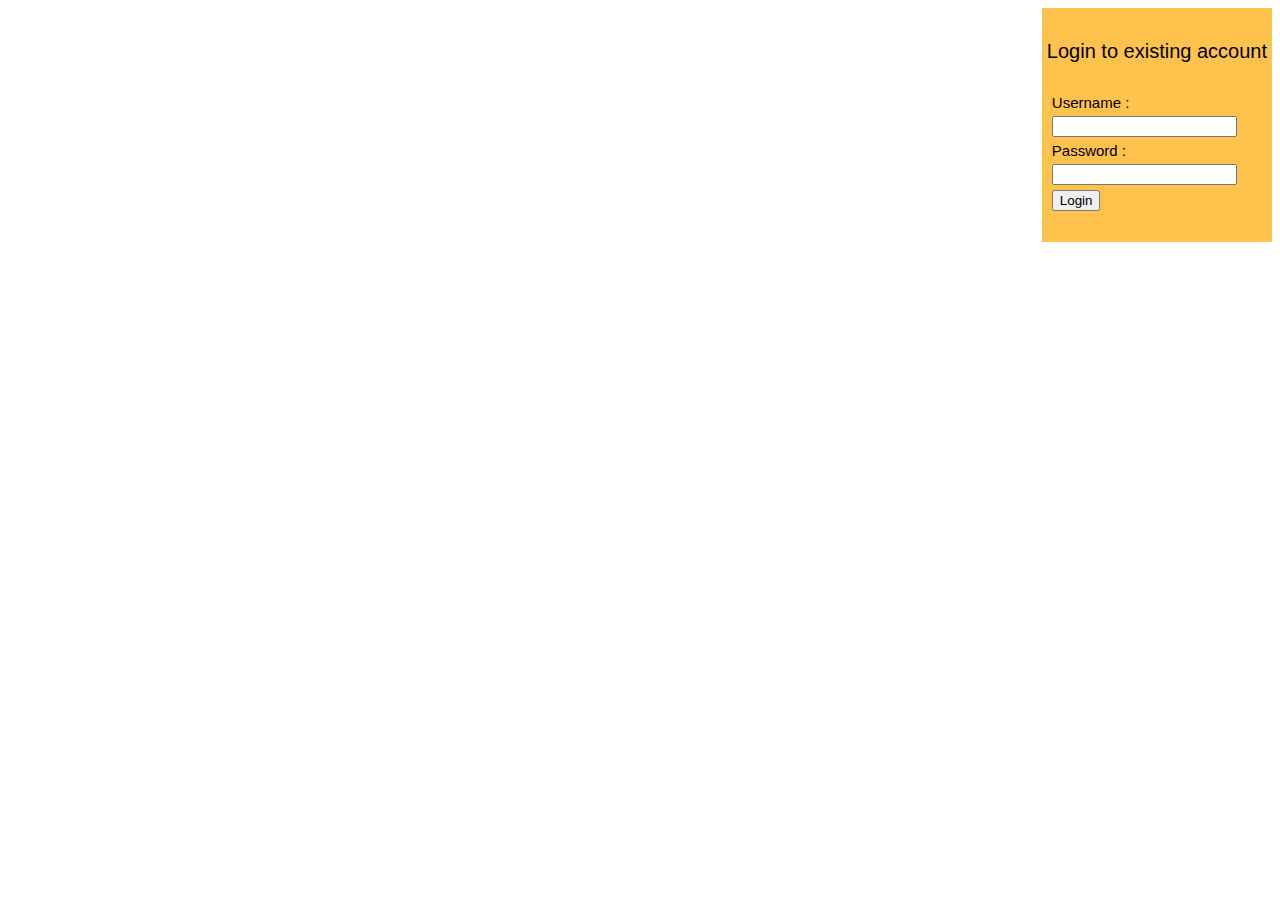
<file: pages/formsdemo.html>
<!doctype html>
<html>
  <meta charset="utf-8"/>
  <link rel="stylesheet" href="../css/forms_demo_style.css"/>
  <title>
    Forms Demo
  </title>
</html>
<body>
  <div class="wrap">
    <form action="" method="get">
      <h4>
        Login to existing account
      </h4>
      <ul>
        <li>
          <label name="lblName" id="lblName"/> Username :
        </li>
        <li>
          <input type="textbox" name="txtName" id="txtName">
        </li>
        <li>
          <label name="lblPassword" id="lblPassword"/> Password :
        </li>
        <li>
          <input type="password" name="txtPasswod" id="txtPassword">
        </li>
        <li>
          <input type="submit" value="Login">
    </form>
  </div>
</file>
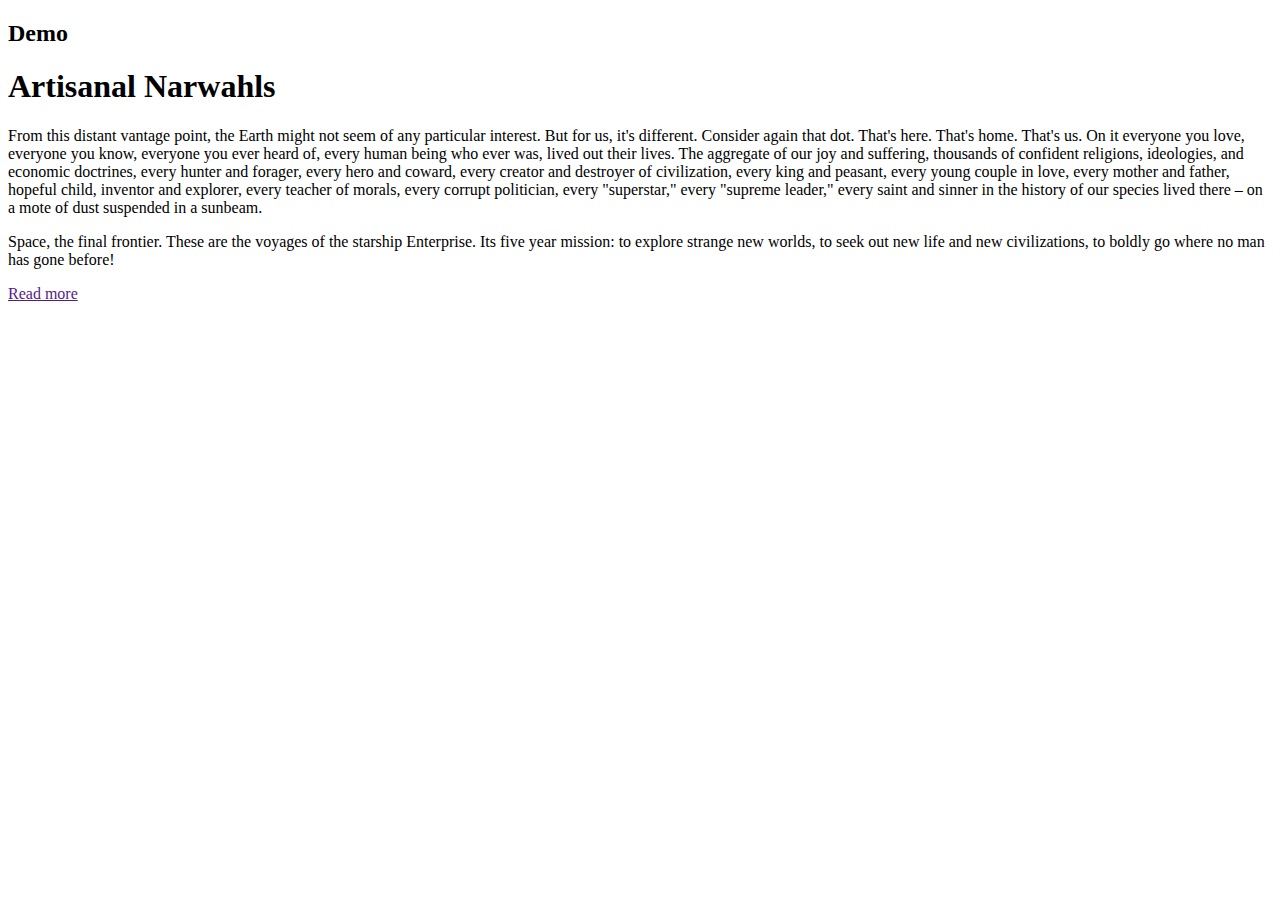
<file: pages/readmoretest.html>
<!DOCTYPE html>
<html>
  <head>
    <meta charset="utf-8">
    <title>readmore test</title>
    <link rel="stylesheet" href="../css/readmorestyle.css" media="screen" title="no title" charset="utf-8">
    </head>
  <body>
    <script type="text/javascript" src="../js/toggleview.js">
    </script>
    <h2>Demo</h2>
    <section id="demo">
      <article>
        <h1>Artisanal Narwahls</h1>
        <p>From this distant vantage point, the Earth might not
           seem of any particular interest. But for us, it's different.
          Consider again that dot. That's here. That's home.
          That's us. On it everyone you love, everyone you know,
           everyone you ever heard of, every human being who ever was,
            lived out their lives. The aggregate of our joy and
            suffering, thousands of confident religions, ideologies,
          and economic doctrines, every hunter and forager, every
          hero and coward, every creator and destroyer of civilization,
          every king and peasant, every young couple in love,
          every mother and father, hopeful child, inventor and explorer,
          every teacher of morals, every corrupt politician,
          every "superstar," every "supreme leader," every saint
          and sinner in the history of our species lived there – on
           a mote of dust suspended in a sunbeam.
         </p>
         <p>
           Space, the final frontier. These are the voyages of the
            starship Enterprise. Its five year mission: to explore
            strange new worlds, to seek out new life and new
            civilizations, to boldly go where no man has gone before!
          </p>
          <a href="" class="hideshowbutton">Read more</a>
          <div class="hideshow">
          <p>
            Here's how it is: Earth got used up, so we terraformed
             a whole new galaxy of Earths, some rich and flush with
             the new technologies, some not so much. Central Planets,
              them was formed the Alliance, waged war to bring
              everyone under their rule; a few idiots tried to fight
               it, among them myself. I'm Malcolm Reynolds, captain
                of Serenity. Got a good crew: fighters, pilot,
                 mechanic. We even picked up a preacher, and a bona
                 fide companion. There's a doctor, too, took his
          </article>
          </p>
          </div>
  </body>
</html>
</file>
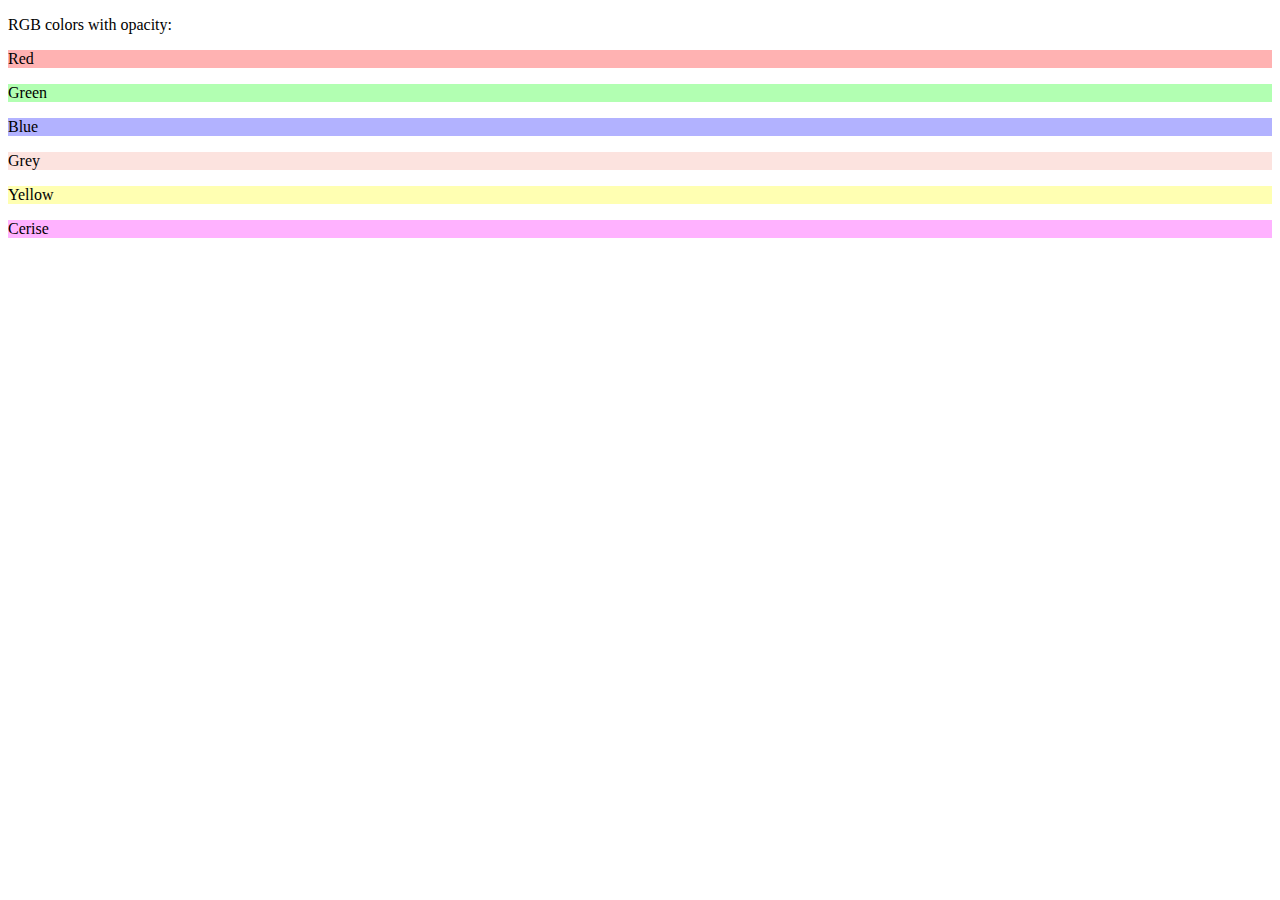
<file: pages/rgba.html>
<!DOCTYPE html>
<html>
<head>
<style>
#p1 {background-color:rgba(255,0,0,0.3);}
#p2 {background-color:rgba(0,255,0,0.3);}
#p3 {background-color:rgba(0,0,255,0.3);}
#p4 {background-color:rgba(250,200,192,0.5);}
#p5 {background-color:rgba(255,255,0,0.3);}
#p6 {background-color:rgba(255,0,255,0.3);}
</style>
</head>

<body>
<p>RGB colors with opacity:</p>
<p id="p1">Red</p>
<p id="p2">Green</p>
<p id="p3">Blue</p>
<p id="p4">Grey</p>
<p id="p5">Yellow</p>
<p id="p6">Cerise</p>
</body>
</html>
</file>
<file: css/style.css>
a {
  color:red; text-decoration:underline;
}
div{
  color:black; font-family:inherit; text-emphasis: monospace; margin:auto; background: rgb(255, 145, 0);text-align: left;
  height:auto; width: auto;
}

dt{
  color:white; text-decoration:none ; font-weight: bold; margin-left: 25px;
}

li:nth-child(2){
  color: orange;
}

.emphasisedlist{
  color: green;
}
</file>
<file: img/Hello World_files/style.css>
a {
  color:red; text-decoration:underline;
}
div{
  color:blue; font-family:inherit; text-emphasis: monospace; margin:auto; background: rgb(255, 145, 0);text-align: left;
  height:auto; width: auto;
}

dt{
  color:white; text-decoration:none ; font-weight: bold; margin-left: 25px;
}

dd:nth-child(3){
  color: black;
}

.emphasisedlist{
  color: green;
}
</file>
<file: css/floatdemostyle.css>
body{
  background-color: white;
  padding: 0px;
  font-family: "Arial", Verdana, sans-serif;
  }
.wrap{
  background-color: #e6ac27;
  width: 70%;
  height: auto;
  margin: auto;
  overflow: hidden;

}
.content{
  background-color: #eac117;
  float: left;
  width: 80%;
}
.sidebar{
  background-color:  #fdac00;
  float: right;
  width: 20%;
}
.text{
  padding:10px;
  font-family: sans-serif;
}

.sidebarcontent{
  padding:10px;
}
aside ul{
  padding: 10px;
  list-style:none;
}
text,aside{
  height: auto;
}
h1{
  padding: 10px;
}
footer{
  padding:10px;
  text-align: center;
  font-size: 10px;
}
</file>
<file: css/text.css>
/*
  960 Grid System ~ Text CSS.
  Learn more ~ http://960.gs/

  Licensed under GPL and MIT.
*/

/* `Basic HTML
----------------------------------------------------------------------------------------------------*/

body {
  font: 13px/1.5 "Helvetica Neue", Arial, "Liberation Sans", FreeSans, sans-serif;
}

pre,
code {
  font-family: "DejaVu Sans Mono", Menlo, Consolas, monospace;
}

hr {
  border: 0 solid #ccc;
  border-top-width: 1px;
  clear: both;
  height: 0;
}

/* `Headings
----------------------------------------------------------------------------------------------------*/

h1 {
  font-size: 25px;
}

h2 {
  font-size: 23px;
}

h3 {
  font-size: 21px;
}

h4 {
  font-size: 19px;
}

h5 {
  font-size: 17px;
}

h6 {
  font-size: 15px;
}

/* `Spacing
----------------------------------------------------------------------------------------------------*/

ol {
  list-style: decimal;
}

ul {
  list-style: disc;
}

li {
  margin-left: 30px;
}

p,
dl,
hr,
h1,
h2,
h3,
h4,
h5,
h6,
ol,
ul,
pre,
table,
address,
fieldset,
figure {
  margin-bottom: 20px;
}
</file>
<file: css/960_12_col.css>
/*
  960 Grid System ~ Core CSS.
  Learn more ~ http://960.gs/

  Licensed under GPL and MIT.
*/

/*
  Forces backgrounds to span full width,
  even if there is horizontal scrolling.
  Increase this if your layout is wider.

  Note: IE6 works fine without this fix.
*/

body {
  min-width: 960px;
}

/* `Container
----------------------------------------------------------------------------------------------------*/

.container_12 {
  margin-left: auto;
  margin-right: auto;
  width: 960px;
}

/* `Grid >> Global
----------------------------------------------------------------------------------------------------*/

.grid_1,
.grid_2,
.grid_3,
.grid_4,
.grid_5,
.grid_6,
.grid_7,
.grid_8,
.grid_9,
.grid_10,
.grid_11,
.grid_12 {
  display: inline;
  float: left;
  margin-left: 10px;
  margin-right: 10px;
}

.push_1, .pull_1,
.push_2, .pull_2,
.push_3, .pull_3,
.push_4, .pull_4,
.push_5, .pull_5,
.push_6, .pull_6,
.push_7, .pull_7,
.push_8, .pull_8,
.push_9, .pull_9,
.push_10, .pull_10,
.push_11, .pull_11 {
  position: relative;
}

/* `Grid >> Children (Alpha ~ First, Omega ~ Last)
----------------------------------------------------------------------------------------------------*/

.alpha {
  margin-left: 0;
}

.omega {
  margin-right: 0;
}

/* `Grid >> 12 Columns
----------------------------------------------------------------------------------------------------*/

.container_12 .grid_1 {
  width: 60px;
}

.container_12 .grid_2 {
  width: 140px;
}

.container_12 .grid_3 {
  width: 220px;
}

.container_12 .grid_4 {
  width: 300px;
}

.container_12 .grid_5 {
  width: 380px;
}

.container_12 .grid_6 {
  width: 460px;
}

.container_12 .grid_7 {
  width: 540px;
}

.container_12 .grid_8 {
  width: 620px;
}

.container_12 .grid_9 {
  width: 700px;
}

.container_12 .grid_10 {
  width: 780px;
}

.container_12 .grid_11 {
  width: 860px;
}

.container_12 .grid_12 {
  width: 940px;
}

/* `Prefix Extra Space >> 12 Columns
----------------------------------------------------------------------------------------------------*/

.container_12 .prefix_1 {
  padding-left: 80px;
}

.container_12 .prefix_2 {
  padding-left: 160px;
}

.container_12 .prefix_3 {
  padding-left: 240px;
}

.container_12 .prefix_4 {
  padding-left: 320px;
}

.container_12 .prefix_5 {
  padding-left: 400px;
}

.container_12 .prefix_6 {
  padding-left: 480px;
}

.container_12 .prefix_7 {
  padding-left: 560px;
}

.container_12 .prefix_8 {
  padding-left: 640px;
}

.container_12 .prefix_9 {
  padding-left: 720px;
}

.container_12 .prefix_10 {
  padding-left: 800px;
}

.container_12 .prefix_11 {
  padding-left: 880px;
}

/* `Suffix Extra Space >> 12 Columns
----------------------------------------------------------------------------------------------------*/

.container_12 .suffix_1 {
  padding-right: 80px;
}

.container_12 .suffix_2 {
  padding-right: 160px;
}

.container_12 .suffix_3 {
  padding-right: 240px;
}

.container_12 .suffix_4 {
  padding-right: 320px;
}

.container_12 .suffix_5 {
  padding-right: 400px;
}

.container_12 .suffix_6 {
  padding-right: 480px;
}

.container_12 .suffix_7 {
  padding-right: 560px;
}

.container_12 .suffix_8 {
  padding-right: 640px;
}

.container_12 .suffix_9 {
  padding-right: 720px;
}

.container_12 .suffix_10 {
  padding-right: 800px;
}

.container_12 .suffix_11 {
  padding-right: 880px;
}

/* `Push Space >> 12 Columns
----------------------------------------------------------------------------------------------------*/

.container_12 .push_1 {
  left: 80px;
}

.container_12 .push_2 {
  left: 160px;
}

.container_12 .push_3 {
  left: 240px;
}

.container_12 .push_4 {
  left: 320px;
}

.container_12 .push_5 {
  left: 400px;
}

.container_12 .push_6 {
  left: 480px;
}

.container_12 .push_7 {
  left: 560px;
}

.container_12 .push_8 {
  left: 640px;
}

.container_12 .push_9 {
  left: 720px;
}

.container_12 .push_10 {
  left: 800px;
}

.container_12 .push_11 {
  left: 880px;
}

/* `Pull Space >> 12 Columns
----------------------------------------------------------------------------------------------------*/

.container_12 .pull_1 {
  left: -80px;
}

.container_12 .pull_2 {
  left: -160px;
}

.container_12 .pull_3 {
  left: -240px;
}

.container_12 .pull_4 {
  left: -320px;
}

.container_12 .pull_5 {
  left: -400px;
}

.container_12 .pull_6 {
  left: -480px;
}

.container_12 .pull_7 {
  left: -560px;
}

.container_12 .pull_8 {
  left: -640px;
}

.container_12 .pull_9 {
  left: -720px;
}

.container_12 .pull_10 {
  left: -800px;
}

.container_12 .pull_11 {
  left: -880px;
}

/* `Clear Floated Elements
----------------------------------------------------------------------------------------------------*/

/* http://sonspring.com/journal/clearing-floats */

.clear {
  clear: both;
  display: block;
  overflow: hidden;
  visibility: hidden;
  width: 0;
  height: 0;
}

/* http://www.yuiblog.com/blog/2010/09/27/clearfix-reloaded-overflowhidden-demystified */

.clearfix:before,
.clearfix:after,
.container_12:before,
.container_12:after {
  content: '.';
  display: block;
  overflow: hidden;
  visibility: hidden;
  font-size: 0;
  line-height: 0;
  width: 0;
  height: 0;
}

.clearfix:after,
.container_12:after {
  clear: both;
}

/*
  The following zoom:1 rule is specifically for IE6 + IE7.
  Move to separate stylesheet if invalid CSS is a problem.
*/

.clearfix,
.container_12 {
  zoom: 1;
}
</file>
<file: css/gridDemostyle.css>
body{
  background: #161616;
  }
/*.container_12{
 width: 1024px;
}
.grid_12{
  width: 1024px;
}
*/
.wrap{
  background: #efefee;
}
.menuBar{
  background: linear-gradient(#262626,#000000,#262626);
  margin: auto;
  display:flex;
  color: grey;
  /*#7f7f7f;*/
}
.title{
  background: linear-gradient(#262626,#000000,#262626);
    /*width: 600px;  #262626;#595959,*/
  font-family: sans-if;
  font-size: 75px;
  margin: auto;
  font-family: Play,sans-serif;
  color:#F4EFEF;
  text-align: center;
}
.title:hover{
  background: linear-gradient(#262626,#000000,#262626);
}
.title p{
  margin: auto;
  padding: 10px;
  text-shadow: 4px 4px 5px #595959;
}
.title p:hover{
  text-shadow: 4px 2px 5px #c3bfbf;
}
.title img{
  width: 300px;
  height: 60px;
}
#logo{
  width: 100px;
  height: 100px;
}
#logo:hover{

}
#bgtransparent{
  width: 190px;
  height: 130px;
}
ul{
  display: inline;
}
li:hover{
  color: black;
}
.menuBar ul{
  display: inline;
  margin: 10px;
  text-align: center;
}
.menuBar ul li{
  text-align: center;
}
.menuBar ul li a{
  text-decoration: none;
  text-transform: uppercase;
  font-weight: bold;
  font-family: Lato,sans-serif;
  font-size: 16px;
  color:#b2b2b2;
  letter-spacing: 1px;
}

.menuBar ul a:hover{
  color: #b20000;
  text-decoration: none;
}
ul li{
  display: inline;
}
.subheader .grid_12 .subheaderpane_header {
  font-size: 30px;
  color: grey;
  font-family: Raleway,sans-serif;
  padding: 20px 0px 0px 20px;
  text-transform: uppercase;
  margin: 0px
}

.subheader .grid_12 .subheaderpane_tagline {
  font-size: 15px;
  color: grey;
  font-family: Lato,sans-serif;
  padding: 0px 0px 0px 20px;
}
.grid_12{
    background-color: #F5F5F5;
}
.subheader .grid_12{
  width:960px;
  margin:auto;
}
.grid_4 img{
  width: 300px;
  height:200px;
}
.grid_4{
  background: #efefee;
  height: 200px;
}
.displaygrids h4{
  padding: 10px;
  margin: 0px;
  text-transform: uppercase;
  font-weight: lighter;
  color:#3D3D3D;
}
.displaygrids h4::after{
  content: '.';
}
.displaygrids{
  padding: 10px 0px;
  margin: 20px 0px;
}
.gridtagline,.gridtext{
  padding: 10px;
  margin: 0px;
}
.gridtext{
  text-align: justify;
}
.footer{
  background: #cccccc;
  margin: auto;
}
.footertext{
  text-align: center;
  padding: 5px;
  text-decoration: none;
}
.footer .sociallink{
  align-content:flex-end;
}
.footertext a{
  text-decoration: none;
  color: #333;
}
.grid_8{
  text-align: justify;
}
.heroelementsheader{
  color: #333;
  font-weight: lighter;
  /*letter-spacing: 1px;*/
  text-transform: uppercase;
}
.heroelements .grid_4 img{
  padding: 57px 0px;
}

.mainheroelement{
  margin:20px 0px;
  padding: 0px;
  background: #F9F9F9;
}
.mainheroelement .grid_12 img{
  width: 940px;
}
.mainheroelementheader{
  color:#333;
  font-weight: normal;
  text-align: center;
  text-transform: uppercase;
  margin: auto;
  font-family: Lato,sans-serif;
}
.mainheroelementtagline{
  color:  #777;
  font-weight: 100;
  text-align: center;
}
.mainheroelementtext p{
  padding: 5px 5px 0px;
  text-align: justify;
}
.fb-like
{
  margin: 2px 5px;
  display: inline;
}
.twitter-follow-button{
  display: inline;
  margin: 2px 5px;
}
.newbike{
  width: 300px;
  height: 200px;
}
.newbikeherovideo{
  width: 650px;
  height: 400px;
  margin: auto;
  padding: 5px 150px;
}
.latestbikevideogrid{
padding: 5px 0px;
}
.latestbikecontainer{

}
.latestbikecontainer .bikedisplay{
  background-image: url("../img/xdiavel.jpg");
  height:120px;
  color: white;
  font-family: Play,sans-serif;
  font-weight: lighter;
  letter-spacing: 1px;
  font-style: italic;
}
.latestbikecontainer .bikedisplay p{
  float:right;
  padding: 90px 30px 0px;
}
.latestbikecontainer .bikedisplay:hover{
  background-image: url("../img/xdiavel_hover.jpg");
  transition: opacity 0.2s linear;
  transition-duration: 0.9s;
  transition-delay: 0.9s;
}
</file>
<file: css/exercise1.css>
body{
  background-color:#e3e3e3;
}

.wrap{
  margin: auto;background-color: #e3e3e3;
  width: 500px;
}

blockquote{
  border: 1px solid white;text-align: center;
  margin-left: 0;
}
</file>
<file: css/forms_demo_style.css>
ul{
  padding: 5px;
}
  li{
  list-style: none;padding-bottom: 5px;
  font-size: 15px;
}
.wrap{
  background-color: #ffc24d;
  float: right;
}
form{
  padding: 5px;
  font-family: helvetica;
}
h4{
  text-decoration: none;
  font-weight:lighter;
  font-size: 20px;
}
</file>
<file: css/readmorestyle.css>
.hideshow{
  visibility: hidden;
}
</file>
